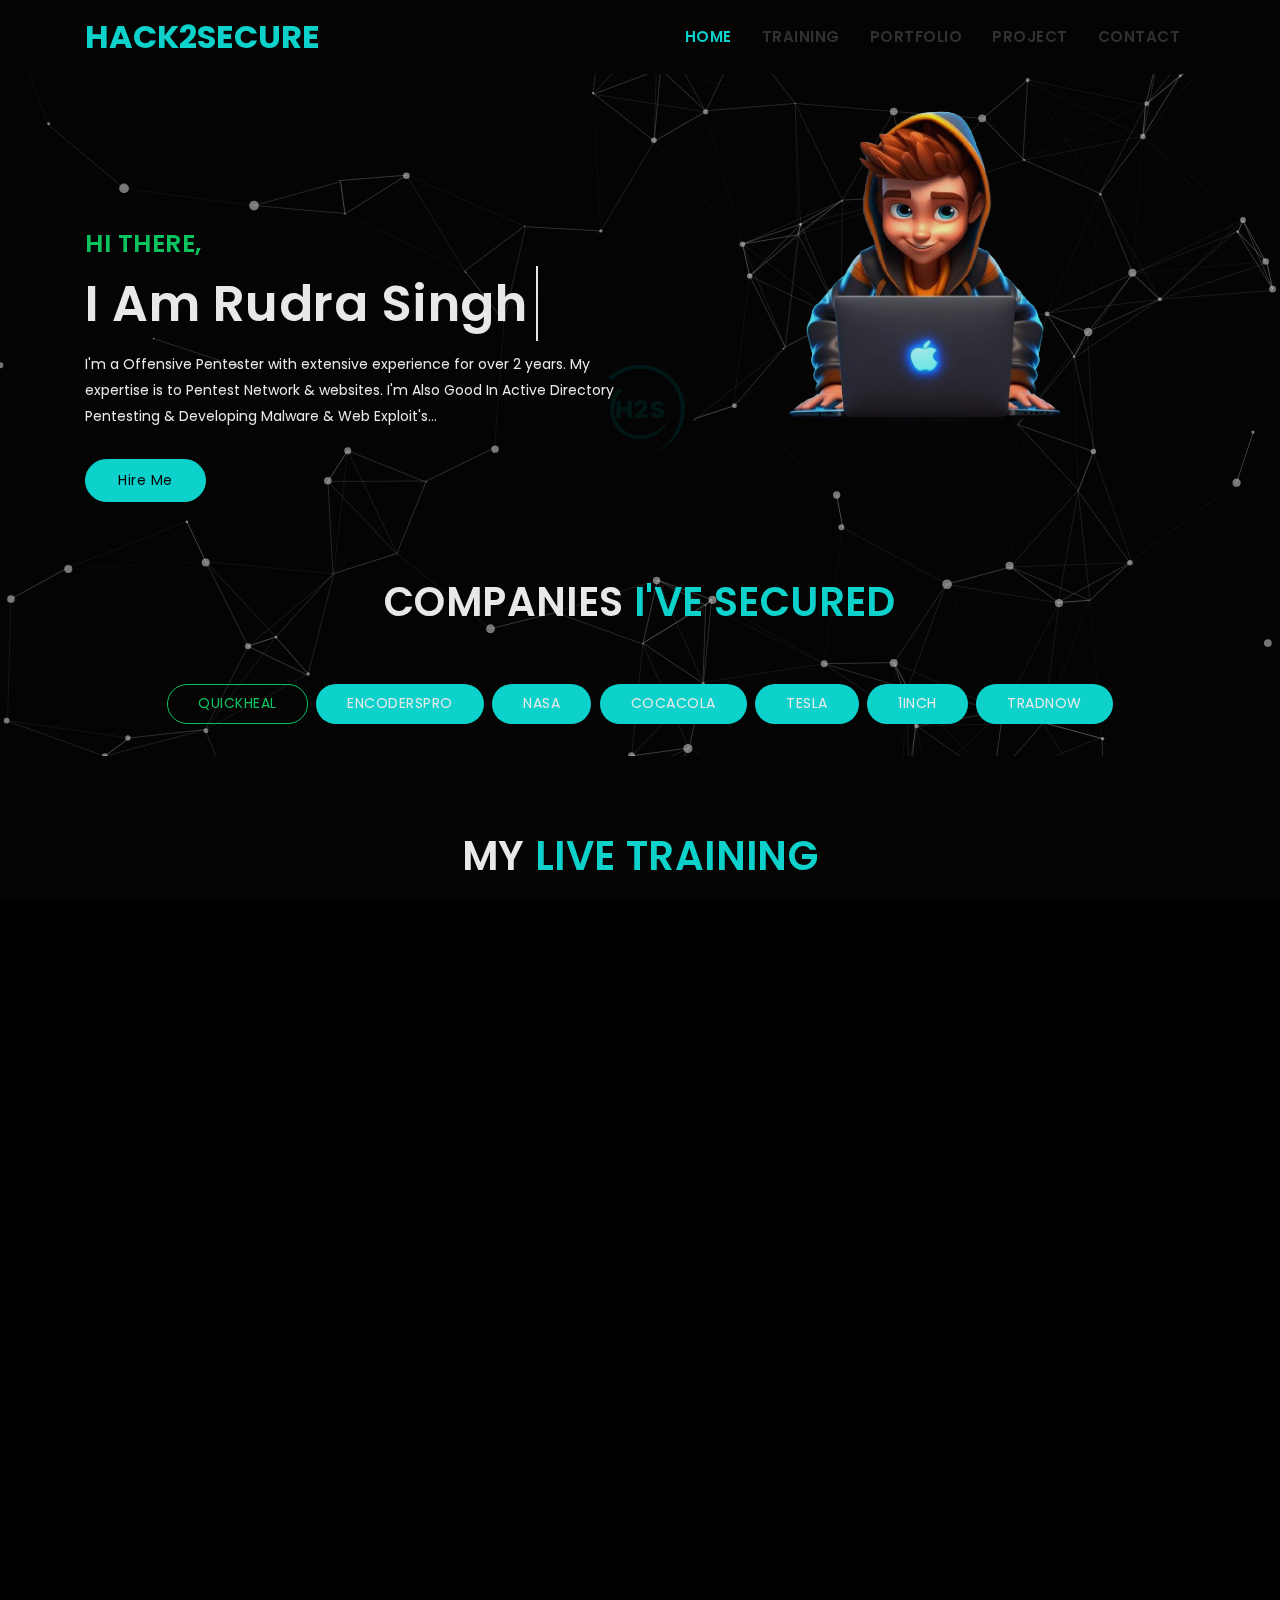
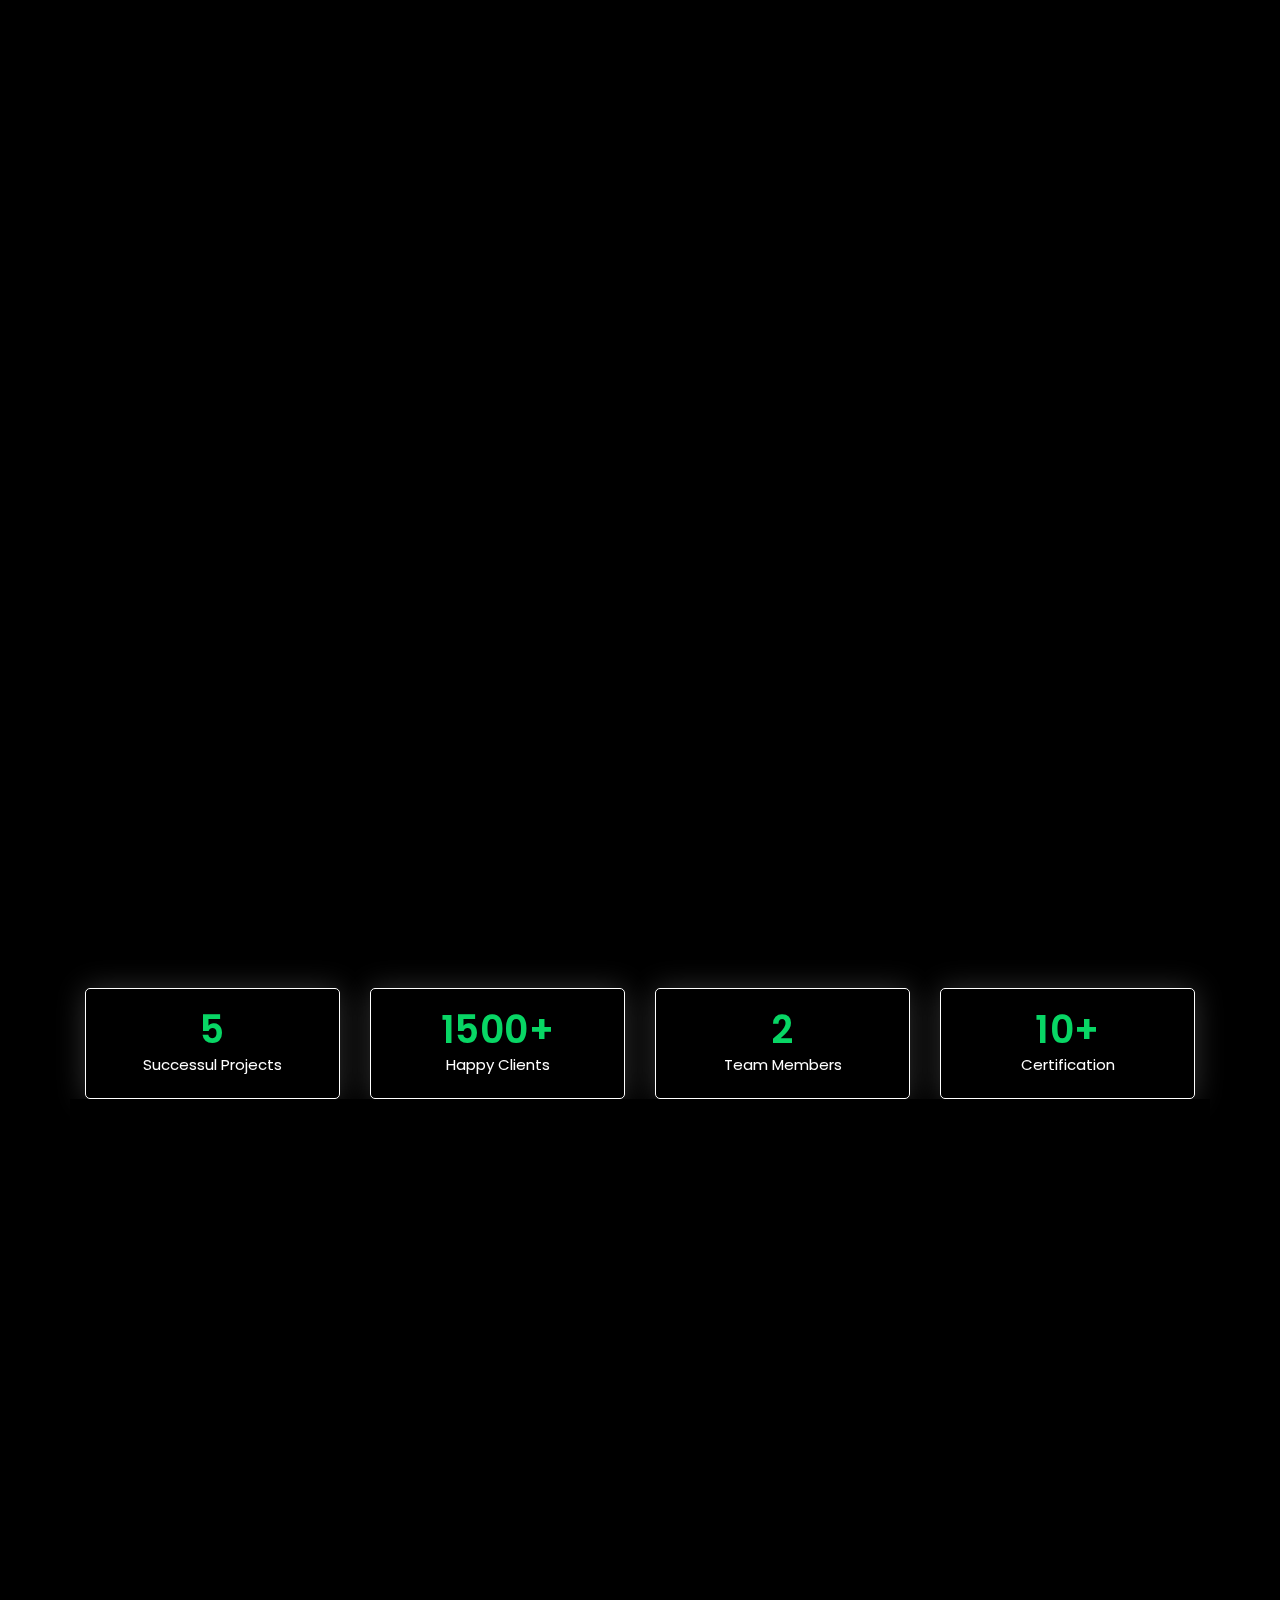
<file: index.html>
<!DOCTYPE html>
<html lang="en">
	<head>
		<!-- Required meta tags -->
		<meta charset="utf-8">
		<meta name="viewport" content="width=device-width, initial-scale=1, shrink-to-fit=no">

		<title>Hack 2 Secure</title>
		<link href="https://fonts.googleapis.com/css?family=Poppins:300i,400,400i,500,600,700,800" rel="stylesheet">
		<!-- Bootstrap CSS -->
		<link rel="stylesheet" type="text/css" href="assets/css/bootstrap.min.css" >	
		
		<!--Favicon for this site -->
		<link rel="icon" href="assets/img/favicon.jpg"/>		
		
		<!-- Fonts -->
		<link rel="stylesheet" type="text/css" href="assets/fonts/font-awesome.min.css">
		
		<!-- Icon -->
		<link rel="stylesheet" type="text/css" href="assets/fonts/simple-line-icons.css">
		
		<!-- Slicknav -->
		<link rel="stylesheet" type="text/css" href="assets/css/slicknav.css">
		
		<!-- Owl-carousel -->
		<link rel="stylesheet" type="text/css" href="assets/css/owl.carousel.min.css">
		<link rel="stylesheet" type="text/css" href="assets/css/owl.theme.default.min.css">
		
		<!-- Nivo Lightbox -->
		<link rel="stylesheet" type="text/css" href="assets/css/nivo-lightbox.css" >
		
		<!-- Text-animated -->
		<link rel="stylesheet" type="text/css" href="assets/css/animated-headline.css" >
		
		<!-- Normalize -->
		<link rel="stylesheet" type="text/css" href="assets/css/normalize.css">
		
		<!-- Animate -->
		<link rel="stylesheet" type="text/css" href="assets/css/animate.css">
		
		<!-- Main Style -->
		<link rel="stylesheet" type="text/css" href="assets/css/main.css">
		
		<!-- Responsive Style -->
		<link rel="stylesheet" type="text/css" href="assets/css/responsive.css">					
		<!-- HTML5 shim and Respond.js IE8 support of HTML5 elements and media queries -->
		<!-- WARNING: Respond.js doesn't work if you view the page via file:// -->
		<!--[if lt IE 9]>
		  <script src="https://oss.maxcdn.com/html5shiv/3.7.2/html5shiv.min.js"></script>
		  <script src="https://oss.maxcdn.com/respond/1.4.2/respond.min.js"></script>
		<![endif]-->
	</head>
  <style>
	.navbar-brand {
    font-size: 48px;
    font-weight: bold;
    color: cyan;
    animation: glow-animation 1s infinite alternate;
}

@keyframes glow-animation {
    0% {
        text-shadow: 0 0 5px #7f0adf, 0 0 5px #00ff91, 0 0 15px #333333, 0 0 20px #272525;
    }

    50% {
        text-shadow: 0 0 10px #7f0adf, 0 0 10px #00ff91, 0 0 30px #333333, 0 0 40px #272525;
    }

    100% {
        text-shadow: 0 0 5px #7f0adf, 0 0 5px #00ff91, 0 0 15px #333333, 0 0 20px #272525;
    }
}
  </style>
	<body data-spy="scroll" data-offset="80">

		<!-- START PRELOADER -->
			<div class="preloader">
				<div class="loader">
					<div class="loader-outter"></div>
					<div class="loader-inner"></div>

					<span> H2S </span>
				</div>
			</div>
		<!-- END PRELOADER -->		
		
		<!-- START NAVBAR -->
			<nav class="navbar navbar-toggleable-sm fixed-top navbar-light bg-faded site-navigation dark_bg_menu">
				<div class="container">
					<a class="navbar-brand" href="index2.html"><p>Hack2Secure</p></a>          
				    <button class="navbar-toggler" type="button" data-toggle="collapse" data-target="#navbarCollapse" aria-controls="navbarCollapse" aria-expanded="false" aria-label="Toggle navigation">
						<span class="navbar-toggler-icon"></span>
				    </button>
				    <div class="collapse navbar-collapse justify-content-end" id="navbarCollapse">
						<ul class="navbar-nav">
						  <li class="nav-item"><a class="nav-link" href="#home">Home</a></li>
						 <!-- <li class="nav-item"><a class="nav-link" href="#about">About</a></li>-->
						  <li class="nav-item"><a class="nav-link" href="#services">Training</a></li>				
						  <li class="nav-item"><a class="nav-link" href="#portfolio">Portfolio</a></li>				  			
						  <li class="nav-item"><a class="nav-link" href="#blog">Project</a></li>			
						  <li class="nav-item"><a class="nav-link" href="#contact">Contact</a></li>
						</ul>
				    </div>
				</div>
			</nav>      
		<!-- END NAVBAR -->
		
		<!-- Hero Area Start -->
			<section id="home" class="dark_bg">
				<div id="particles-js"></div>
				<div class="container">
					<div class="row">
						<div class="col-lg-6 col-md-6">
							<div class="banner_content">
								<h3>Hi There,</h3>
								<h1 class="cd-headline clip">
									<span class="fw_600">I Am</span>
									<span class="cd-words-wrapper">
										<b class="is-visible fw_600">Rudra Singh</b>
										<b class="fw_600">Red Teamer</b>
										<b class="fw_600">Content Creator</b>
										<b class="fw_600">Trainer</b>
										<b class="fw_600">Bug Hunter</b>
									</span>
								</h1>
								<p>I'm a Offensive Pentester with extensive experience for over 2 years. My expertise is to Pentest Network & websites. I'm Also Good In Active Directory Pentesting & Developing Malware & Web Exploit's...</p>
								<a href="#" class="btn btn-secondary banner_btn">Hire Me</a>								
							</div>
						</div>
						<div class="col-lg-6 col-md-6">
							<div class="banner-images">
								<img src="assets/img/sky.png" alt="" />
							</div>
						</div>
					</div>
				</div>
				
			</section>
		<!-- Hero Area End -->
		
	
		<!-- Portfolio Section -->
			<section id="portfolio" class="dark_bg section-padding">
				<!-- Container Starts -->
				<div class="container">        
					<h2 class="section-title wow flipInX" data-wow-delay="0.4s">Companies <span>I've Secured</span></h2>
					<div class="row">          
						<div class="col-md-12">
							<!-- Portfolio Controller/Buttons -->
							<div class="controls text-center">
							  <a class="filter active btn btn-common" data-filter="all">
								QuickHeal 
							  </a>
							  <a class="filter btn btn-common" data-filter=".design">
								EncodersPro 
							  </a>
							  <a class="filter btn btn-common" data-filter=".development">
								Nasa
							  </a>
							  <a class="filter btn btn-common" data-filter=".print">
								CocaCola 
							  </a>
							  <a class="filter btn btn-common" data-filter=".print">
								Tesla 
							  </a>
							  <a class="filter btn btn-common" data-filter=".print">
								1inch 
							  </a>
							  <a class="filter btn btn-common" data-filter=".print">
								Tradnow 
							  </a>
							</div>
							<!-- Portfolio Controller/Buttons Ends-->
						</div>

						
		
		<!-- Services Section Start -->
		<section id="services" class="dark_bg services section-padding">
			<h2 class="section-title wow flipInX" data-wow-delay="0.4s">My <span>Live Training</span></h2>
			<div class="container">
				<div class="row">
					<!-- Services item -->
					<div class="col-lg-4 col-md-6 col-xs-12">
						<div class="services-item wow fadeInDown" data-wow-delay="0.3s">
							<div class="icon">
								<img src="assets/img/service/icon-responsive.svg" alt=""/>
							</div>
							<div class="services-content">
								<h3><a href="#">Malware Development</a></h3>
								
							</div>
						</div>
					</div>
				  <!-- Services item -->
					<div class="col-lg-4 col-md-6 col-xs-12">
						<div class="services-item wow fadeInDown" data-wow-delay="0.6s">
							<div class="icon">
								<img src="assets/img/service/icon-email.svg" alt=""/>
							</div>
							<div class="services-content">
								<h3><a href="#">Offensive OSINT</a></h3>
								
							</div>
						</div>
					</div>
					<!-- Services item -->
					<div class="col-lg-4 col-md-6 col-xs-12">
						<div class="services-item wow fadeInDown" data-wow-delay="0.9s">
							<div class="icon">
								<img src="assets/img/service/icon-lock.svg" alt=""/>
							</div>
							<div class="services-content">
								<h3><a href="#">Network Pentesting</a></h3>
								
							</div>
						</div>
					</div>
					<!-- Services item -->
					<div class="col-lg-4 col-md-6 col-xs-12">
						<div class="services-item wow fadeInLeft" data-wow-delay="0.9s">
							<div class="icon">
								<img src="assets/img/service/icon-easy.svg" alt=""/>
							</div>
							<div class="services-content">
								<h3><a href="#">Progamming Language for Pentester</a></h3>
							
							</div>
						</div>
					</div>
					<!-- Services item -->
					<div class="col-lg-4 col-md-6 col-xs-12">
						<div class="services-item wow fadeInUp" data-wow-delay="0.9s">
							<div class="icon">
								<img src="assets/img/service/service-icon-bg.svg" alt=""/>
							</div>
							<div class="services-content">
								<h3><a href="#">Red Team Active Directory</a></h3>
								
							</div>
						</div>
					</div>
					<!-- Services item -->
					<div class="col-lg-4 col-md-6 col-xs-12">
						<div class="services-item wow fadeInRight" data-wow-delay="0.9s">
							<div class="icon">
								<img src="assets/img/service/icon-responsive.svg" alt=""/>
							</div>
							<div class="services-content">
								<h3><a href="#">API Pentration Testing</a></h3>
								
							</div>
						</div>
					</div>
					<div class="col-lg-4 col-md-6 col-xs-12">
						<div class="services-item wow fadeInRight" data-wow-delay="0.9s">
							<div class="icon">
								<img src="assets/img/service/icon-responsive.svg" alt=""/>
							</div>
							<div class="services-content">
								<h3><a href="#">Web Application Pentration Testing</a></h3>
								
							</div>
						</div>
					</div>
					<div class="col-lg-4 col-md-6 col-xs-12">
						<div class="services-item wow fadeInRight" data-wow-delay="0.9s">
							<div class="icon">
								<img src="assets/img/service/icon-responsive.svg" alt=""/>
							</div>
							<div class="services-content">
								<h3><a href="#">Android Penetration Testing</a></h3>
								
							</div>
						</div>
					</div>
					<div class="col-lg-4 col-md-6 col-xs-12">
						<div class="services-item wow fadeInRight" data-wow-delay="0.9s">
							<div class="icon">
								<img src="assets/img/service/icon-responsive.svg" alt=""/>
							</div>
							<div class="services-content">
								<h3><a href="#">Offensive Pentesting OSCP[Ongoing]</a></h3>
								
							</div>
						</div>
					</div>
				</div>
			</div>
		</section>
	<!-- Services Section End -->
		
	
		
		
		<!-- START BLOG -->
			<div id="blog" class="dark_bg blog-area section-padding">
				<h2 class="section-title wow flipInX" data-wow-delay="0.4s">My <span>Project's</span></h2>
				<div class="container">							
					<div class="row">
						<div class="col-lg-4 col-md-4 col-xs-12">
							<div class="single_blog wow fadeInLeft">
								<div class="blog-thumb">
									<div class="blog-image">
									   <!--<a href="#"><img src="assets/img/b4.png" class="img-responsive" alt=""/></a>
									</div>
									<div class="blog-info">
										<a href="#"><h4>
											"Web Design Evolution Insights"</h4></a>
										<small><i class="fa fa-clock-o"></i>July 31, 2024</small>
										<span>| Design</span>											
										<p>Discover the latest advancements shaping the digital landscape, ensuring your online presence stays ahead of the curve.</p>
										<a href="#" class="btn blog_btn btn-secondary">Read More</a>
									</div>
								</div>
							</div>
						</div>
						<div class="col-lg-4 col-md-4 col-xs-12">
							<div class="single_blog wow fadeInUp">
								<div class="blog-thumb">
									<div class="blog-image">
									   <a href="#"><img src="assets/img/b3.png" class="img-responsive" alt=""/></a>
									</div>
									<div class="blog-info">
										<a href="#"><h4>"Responsive Design Innovations"</h4></a>
										<small><i class="fa fa-clock-o"></i>July 31, 2024</small>
										<span>| Design</span>											
										<p> Explore cutting-edge techniques and technologies ensuring seamless user experiences across all devices.</p>
										<a href="#" class="btn blog_btn btn-secondary">Read More</a>
									</div>
								</div>
							</div>
						</div>
						<div class="col-lg-4 col-md-4 col-xs-12">
							<div class="single_blog wow fadeInRight">
								<div class="blog-thumb">
									<div class="blog-image">
									   <a href="#"><img src="assets/img/b5.png" class="img-responsive" alt=""/></a>
									</div>
									<div class="blog-info">
										<a href="#"><h4>"User-Centric Web Solutions"</h4></a>
										<small><i class="fa fa-clock-o"></i>July 31, 2024</small>
										<span>| Design</span>											
										<p> Crafting websites focused on meeting user needs, enhancing engagement and satisfaction.</p>
										<a href="#" class="btn blog_btn btn-secondary">Read More</a>-->
									</div>
								</div>
							</div>
						</div>
					</div>
				</div><!--- END CONTAINER -->	

				<div class="container">							
					<div class="row">
						<div class="col-lg-4 col-md-4 col-xs-12">
							<div class="single_blog wow fadeInLeft">
								<div class="blog-thumb">
									<div class="blog-image">
									   <a href="#"><img src="assets/img/b8.jpg" class="img-responsive" alt=""/></a>
									</div>
									<div class="blog-info">
										<a href="#"><h4>"Memory Loader"</h4></a>
										<small><i class="fa fa-clock-o"></i>July 31, 2024</small>
										<span>| Malware</span>											
										<p> My Own Custom C/C++ ShellCode Memory Loader for red Teamer's and Pentester to Bypass Windows Defender/Antivirus</p>
										<a href="#" class="btn blog_btn btn-secondary">Buy Now</a>
									</div>
								</div>
							</div>
						</div>
						<div class="col-lg-4 col-md-4 col-xs-12">
							<div class="single_blog wow fadeInUp">
								<div class="blog-thumb">
									<!--<div class="blog-image">
									   <a href="#"><img src="assets/img/b7.png" class="img-responsive" alt=""/></a>
									</div>
									<div class="blog-info">
										<a href="#"><h4>"Creative UI/UX Approaches"</h4></a>
										<small><i class="fa fa-clock-o"></i>July 31, 2024</small>
										<span>| Design</span>											
										<p>Implement innovative user interface and experience strategies to elevate digital interactions and conversions.</p>
										<a href="#" class="btn blog_btn btn-secondary">Read More</a>
									</div>-->
								</div>
							</div>
						</div>
						<div class="col-lg-4 col-md-4 col-xs-12">
							<div class="single_blog wow fadeInRight">
								<div class="blog-thumb">
									<div class="blog-image">
									   <a href="#"><img src="assets/img/b2.png" width="400px" class="img-responsive" alt=""/></a>
									</div>
									<div class="blog-info">
										<a href="#"><h4>"OSINT Framework"</h4></a>
										<small><i class="fa fa-clock-o"></i>July 31, 2024</small>
										<span>| Tool</span>											
										<p>An Open Source Intelligence Framework for Gathering Information about specific Target like Vehicle Number / Social Media / Number / Mail / Driving Licence</p>
										<a href="#" class="btn blog_btn btn-secondary">Buy Now</a>
									</div>
								</div>
							</div>
						</div>
					</div>
				</div><!--- END CONTAINER -->	
			</div>
		<!-- END BLOG -->

           	<!-- Funfacts Section Start -->
			<section class="dark_bg funfacts-area pb_80 ">
				<div class="container">
					<div class="row">
						<div class="col-lg-3 col-md-3">
							<div class="funfact">
								<i class="icofont-printer"></i>
								<h3><span class="counterUp">5</span></h3>
								<p>Successul Projects</p>
							</div>
						</div>

						<div class="col-lg-3 col-md-3">
							<div class="funfact">
								<i class="icofont-users"></i>
								<h3><span class="counterUp">1500</span>+</h3>
								<p>Happy Clients</p>
							</div>
						</div>

						<div class="col-lg-3 col-md-3">
							<div class="funfact">
								<i class="icofont-users-alt-5"></i>
								<h3><span class="counterUp">2</span></h3>
								<p>Team Members</p>
							</div>
						</div>

						<div class="col-lg-3 col-md-3">
							<div class="funfact">
								<i class="icofont-award"></i>
								<h3><span class="counterUp">10</span>+</h3>
								<p>Certification</p>
							</div>
						</div>
					</div>
				</div>
			</section>
        <!-- Funfacts Section End -->

		<!-- Contact Section Start -->
			<section id="contact" class="dark_bg section-padding">      
				<div class="contact-form">
					<div class="container">
						<h2 class="section-title wow flipInX" data-wow-delay="0.4s">Contact <span>Us</span></h2>  
						<style>
							.center-div {
							  margin: 0 auto; /* This will center the div horizontally */
							  max-width: 100%; /* Ensures the div doesn't exceed the width of its container */
							  /* Add any additional styling you need */
							}
						  </style>
						<div class="row contact-form-area">   												
							<div class="col-md-12 col-lg-8 col-sm-8 center-div">
								<div class="contact_form wow fadeInLeft">
									<form action="https://api.web3forms.com/submit" method="POST">
										<input type="hidden" name="access_key" value="4f1260ff-6938-407d-9d65-1d9b8a769e28">
										<div class="contact_input_area">
											<div id="success_fail_info"></div>
											<div class="row">
												<!-- Form Group -->
												<div class="col-12">
													<div class="form-group">
														<input type="text" name="name" class="form-control" placeholder="Name" required="required">
													</div>
												</div>
												<!-- Form Group -->
												<div class="col-12 col-lg-6">
													<div class="form-group">
														<input type="email" name="email" class="form-control" placeholder="Email" required="required">
													</div>
												</div>
												<!-- Form Group -->
												<div class="col-12 col-lg-6">
													<div class="form-group">
														<input type="text" name="subject" class="form-control" placeholder="Subject" required="required">
													</div>
												</div>
												<!-- Form Group -->
												<div class="col-12">
													<div class="form-group">
														<textarea rows="6" name="message" class="form-control" placeholder="Your Message" required="required"></textarea>
													</div>
												</div>
												<!-- Button -->
												<div class="col-12 text-center">
													<button type="submit" value="Send message" name="submit" id="submitButton" class="btn btn-secondary ct_btn" title="Submit Your Message!">Send Message</button>
												</div>
											</div>
										</div>
									</form>
								</div>
							</div>
							
						</div> 
					</div>
				</div>   
			</section>
		<!-- Contact Section End -->

		<!-- Footer Section Start -->
			<footer class="footer-area">
				<div class="container">
					<div class="row">
						<div class="col-lg-12">
							<div class="footer-text text-center wow fadeInDown" data-wow-delay="0.3s">
								<p>Copyright © 2024 Hack2Secure | All Rights Reserved</p>
							</div>
						</div>
					</div>
				</div>
			</footer>
		<!-- Footer Section End -->

		<!-- Go to Top Link -->
		<a href="#" class="back-to-top">
			<i class="fa fa-arrow-up"></i>
		</a>

		<!-- jQuery first, then Popper.js, then Bootstrap JS -->
		<script src="assets/js/jquery-min.js"></script>
		<script src="assets/js/popper.min.js"></script>
		<script src="assets/js/bootstrap.min.js"></script>
		<script src="assets/js/modernizr-2.8.3.min.js"></script>
		<script src="assets/js/particles.min.js"></script>
		<script src="assets/js/app.js"></script>
		<script src="assets/js/jquery.nav.js"></script>
		<script src="assets/js/smooth-scroll.js"></script>
		<script src="assets/js/owl.carousel.min.js"></script>
		<script src="assets/js/jquery.mixitup.js"></script>
		<script src="assets/js/animated-headline.js"></script>
		<script src="assets/js/jquery.counterup.min.js"></script>
		<script src="assets/js/waypoints.min.js"></script>
		<script src="assets/js/wow.js"></script>
		<script src="assets/js/jquery.easing.min.js"></script>  
		<script src="assets/js/nivo-lightbox.js"></script>
		<script src="assets/js/form-contact.js"></script>
		<script src="assets/js/main.js"></script>
		
	</body>
</html>
</file>
<file: assets/fonts/simple-line-icons.css>
@font-face {
	font-family: 'Simple-Line-Icons';
	src:url('../fonts/line-icons/Simple-Line-Icons.eot');
	src:url('../fonts/line-icons/Simple-Line-Icons.eot?#iefix') format('embedded-opentype'),
		url('../fonts/line-icons/Simple-Line-Icons.woff') format('woff'),
		url('../fonts/line-icons/Simple-Line-Icons.ttf') format('truetype'),
		url('../fonts/line-icons/Simple-Line-Icons.svg#Simple-Line-Icons') format('svg');
		font-weight: normal;
		font-style: normal;
}
/*
 Use the following CSS code if you want to have a class per icon.
 Instead of a list of all class selectors, you can use the generic [class*="icon-"] selector, but it's slower:
*/
.icon-user,
.icon-people,
.icon-user-female,
.icon-user-follow,
.icon-user-following,
.icon-user-unfollow,
.icon-login,
.icon-logout,
.icon-emotsmile,
.icon-phone,
.icon-call-end,
.icon-call-in,
.icon-call-out,
.icon-map,
.icon-location-pin,
.icon-direction,
.icon-directions,
.icon-compass,
.icon-layers,
.icon-menu,
.icon-list,
.icon-options-vertical,
.icon-options,
.icon-arrow-down,
.icon-arrow-left,
.icon-arrow-right,
.icon-arrow-up,
.icon-arrow-up-circle,
.icon-arrow-left-circle,
.icon-arrow-right-circle,
.icon-arrow-down-circle,
.icon-check,
.icon-clock,
.icon-plus,
.icon-minus,
.icon-close,
.icon-event,
.icon-exclamation,
.icon-organization,
.icon-trophy,
.icon-screen-smartphone,
.icon-screen-desktop,
.icon-plane,
.icon-notebook,
.icon-mustache,
.icon-mouse,
.icon-magnet,
.icon-energy,
.icon-disc,
.icon-cursor,
.icon-cursor-move,
.icon-crop,
.icon-chemistry,
.icon-speedometer,
.icon-shield,
.icon-screen-tablet,
.icon-magic-wand,
.icon-hourglass,
.icon-graduation,
.icon-ghost,
.icon-game-controller,
.icon-fire,
.icon-eyeglass,
.icon-envelope-open,
.icon-envelope-letter,
.icon-bell,
.icon-badge,
.icon-anchor,
.icon-wallet,
.icon-vector,
.icon-speech,
.icon-puzzle,
.icon-printer,
.icon-present,
.icon-playlist,
.icon-pin,
.icon-picture,
.icon-handbag,
.icon-globe-alt,
.icon-globe,
.icon-folder-alt,
.icon-folder,
.icon-film,
.icon-feed,
.icon-drop,
.icon-drawer,
.icon-docs,
.icon-doc,
.icon-diamond,
.icon-cup,
.icon-calculator,
.icon-bubbles,
.icon-briefcase,
.icon-book-open,
.icon-basket-loaded,
.icon-basket,
.icon-bag,
.icon-action-undo,
.icon-action-redo,
.icon-wrench,
.icon-umbrella,
.icon-trash,
.icon-tag,
.icon-support,
.icon-frame,
.icon-size-fullscreen,
.icon-size-actual,
.icon-shuffle,
.icon-share-alt,
.icon-share,
.icon-rocket,
.icon-question,
.icon-pie-chart,
.icon-pencil,
.icon-note,
.icon-loop,
.icon-home,
.icon-grid,
.icon-graph,
.icon-microphone,
.icon-music-tone-alt,
.icon-music-tone,
.icon-earphones-alt,
.icon-earphones,
.icon-equalizer,
.icon-like,
.icon-dislike,
.icon-control-start,
.icon-control-rewind,
.icon-control-play,
.icon-control-pause,
.icon-control-forward,
.icon-control-end,
.icon-volume-1,
.icon-volume-2,
.icon-volume-off,
.icon-calendar,
.icon-bulb,
.icon-chart,
.icon-ban,
.icon-bubble,
.icon-camrecorder,
.icon-camera,
.icon-cloud-download,
.icon-cloud-upload,
.icon-envelope,
.icon-eye,
.icon-flag,
.icon-heart,
.icon-info,
.icon-key,
.icon-link,
.icon-lock,
.icon-lock-open,
.icon-magnifier,
.icon-magnifier-add,
.icon-magnifier-remove,
.icon-paper-clip,
.icon-paper-plane,
.icon-power,
.icon-refresh,
.icon-reload,
.icon-settings,
.icon-star,
.icon-symbol-female,
.icon-symbol-male,
.icon-target,
.icon-credit-card,
.icon-paypal,
.icon-social-tumblr,
.icon-social-twitter,
.icon-social-facebook,
.icon-social-instagram,
.icon-social-linkedin,
.icon-social-pinterest,
.icon-social-github,
.icon-social-google,
.icon-social-reddit,
.icon-social-skype,
.icon-social-dribbble,
.icon-social-behance,
.icon-social-foursqare,
.icon-social-soundcloud,
.icon-social-spotify,
.icon-social-stumbleupon,
.icon-social-youtube,
.icon-social-dropbox,
.icon-social-vkontakte,
.icon-social-steam {
  font-family: 'simple-line-icons';
  speak: none;
  font-style: normal;
  font-weight: normal;
  font-variant: normal;
  text-transform: none;
  line-height: 1;
  /* Better Font Rendering =========== */
  -webkit-font-smoothing: antialiased;
  -moz-osx-font-smoothing: grayscale;
}
.icon-user:before {
  content: "\e005";
}
.icon-people:before {
  content: "\e001";
}
.icon-user-female:before {
  content: "\e000";
}
.icon-user-follow:before {
  content: "\e002";
}
.icon-user-following:before {
  content: "\e003";
}
.icon-user-unfollow:before {
  content: "\e004";
}
.icon-login:before {
  content: "\e066";
}
.icon-logout:before {
  content: "\e065";
}
.icon-emotsmile:before {
  content: "\e021";
}
.icon-phone:before {
  content: "\e600";
}
.icon-call-end:before {
  content: "\e048";
}
.icon-call-in:before {
  content: "\e047";
}
.icon-call-out:before {
  content: "\e046";
}
.icon-map:before {
  content: "\e033";
}
.icon-location-pin:before {
  content: "\e096";
}
.icon-direction:before {
  content: "\e042";
}
.icon-directions:before {
  content: "\e041";
}
.icon-compass:before {
  content: "\e045";
}
.icon-layers:before {
  content: "\e034";
}
.icon-menu:before {
  content: "\e601";
}
.icon-list:before {
  content: "\e067";
}
.icon-options-vertical:before {
  content: "\e602";
}
.icon-options:before {
  content: "\e603";
}
.icon-arrow-down:before {
  content: "\e604";
}
.icon-arrow-left:before {
  content: "\e605";
}
.icon-arrow-right:before {
  content: "\e606";
}
.icon-arrow-up:before {
  content: "\e607";
}
.icon-arrow-up-circle:before {
  content: "\e078";
}
.icon-arrow-left-circle:before {
  content: "\e07a";
}
.icon-arrow-right-circle:before {
  content: "\e079";
}
.icon-arrow-down-circle:before {
  content: "\e07b";
}
.icon-check:before {
  content: "\e080";
}
.icon-clock:before {
  content: "\e081";
}
.icon-plus:before {
  content: "\e095";
}
.icon-minus:before {
  content: "\e615";
}
.icon-close:before {
  content: "\e082";
}
.icon-event:before {
  content: "\e619";
}
.icon-exclamation:before {
  content: "\e617";
}
.icon-organization:before {
  content: "\e616";
}
.icon-trophy:before {
  content: "\e006";
}
.icon-screen-smartphone:before {
  content: "\e010";
}
.icon-screen-desktop:before {
  content: "\e011";
}
.icon-plane:before {
  content: "\e012";
}
.icon-notebook:before {
  content: "\e013";
}
.icon-mustache:before {
  content: "\e014";
}
.icon-mouse:before {
  content: "\e015";
}
.icon-magnet:before {
  content: "\e016";
}
.icon-energy:before {
  content: "\e020";
}
.icon-disc:before {
  content: "\e022";
}
.icon-cursor:before {
  content: "\e06e";
}
.icon-cursor-move:before {
  content: "\e023";
}
.icon-crop:before {
  content: "\e024";
}
.icon-chemistry:before {
  content: "\e026";
}
.icon-speedometer:before {
  content: "\e007";
}
.icon-shield:before {
  content: "\e00e";
}
.icon-screen-tablet:before {
  content: "\e00f";
}
.icon-magic-wand:before {
  content: "\e017";
}
.icon-hourglass:before {
  content: "\e018";
}
.icon-graduation:before {
  content: "\e019";
}
.icon-ghost:before {
  content: "\e01a";
}
.icon-game-controller:before {
  content: "\e01b";
}
.icon-fire:before {
  content: "\e01c";
}
.icon-eyeglass:before {
  content: "\e01d";
}
.icon-envelope-open:before {
  content: "\e01e";
}
.icon-envelope-letter:before {
  content: "\e01f";
}
.icon-bell:before {
  content: "\e027";
}
.icon-badge:before {
  content: "\e028";
}
.icon-anchor:before {
  content: "\e029";
}
.icon-wallet:before {
  content: "\e02a";
}
.icon-vector:before {
  content: "\e02b";
}
.icon-speech:before {
  content: "\e02c";
}
.icon-puzzle:before {
  content: "\e02d";
}
.icon-printer:before {
  content: "\e02e";
}
.icon-present:before {
  content: "\e02f";
}
.icon-playlist:before {
  content: "\e030";
}
.icon-pin:before {
  content: "\e031";
}
.icon-picture:before {
  content: "\e032";
}
.icon-handbag:before {
  content: "\e035";
}
.icon-globe-alt:before {
  content: "\e036";
}
.icon-globe:before {
  content: "\e037";
}
.icon-folder-alt:before {
  content: "\e039";
}
.icon-folder:before {
  content: "\e089";
}
.icon-film:before {
  content: "\e03a";
}
.icon-feed:before {
  content: "\e03b";
}
.icon-drop:before {
  content: "\e03e";
}
.icon-drawer:before {
  content: "\e03f";
}
.icon-docs:before {
  content: "\e040";
}
.icon-doc:before {
  content: "\e085";
}
.icon-diamond:before {
  content: "\e043";
}
.icon-cup:before {
  content: "\e044";
}
.icon-calculator:before {
  content: "\e049";
}
.icon-bubbles:before {
  content: "\e04a";
}
.icon-briefcase:before {
  content: "\e04b";
}
.icon-book-open:before {
  content: "\e04c";
}
.icon-basket-loaded:before {
  content: "\e04d";
}
.icon-basket:before {
  content: "\e04e";
}
.icon-bag:before {
  content: "\e04f";
}
.icon-action-undo:before {
  content: "\e050";
}
.icon-action-redo:before {
  content: "\e051";
}
.icon-wrench:before {
  content: "\e052";
}
.icon-umbrella:before {
  content: "\e053";
}
.icon-trash:before {
  content: "\e054";
}
.icon-tag:before {
  content: "\e055";
}
.icon-support:before {
  content: "\e056";
}
.icon-frame:before {
  content: "\e038";
}
.icon-size-fullscreen:before {
  content: "\e057";
}
.icon-size-actual:before {
  content: "\e058";
}
.icon-shuffle:before {
  content: "\e059";
}
.icon-share-alt:before {
  content: "\e05a";
}
.icon-share:before {
  content: "\e05b";
}
.icon-rocket:before {
  content: "\e05c";
}
.icon-question:before {
  content: "\e05d";
}
.icon-pie-chart:before {
  content: "\e05e";
}
.icon-pencil:before {
  content: "\e05f";
}
.icon-note:before {
  content: "\e060";
}
.icon-loop:before {
  content: "\e064";
}
.icon-home:before {
  content: "\e069";
}
.icon-grid:before {
  content: "\e06a";
}
.icon-graph:before {
  content: "\e06b";
}
.icon-microphone:before {
  content: "\e063";
}
.icon-music-tone-alt:before {
  content: "\e061";
}
.icon-music-tone:before {
  content: "\e062";
}
.icon-earphones-alt:before {
  content: "\e03c";
}
.icon-earphones:before {
  content: "\e03d";
}
.icon-equalizer:before {
  content: "\e06c";
}
.icon-like:before {
  content: "\e068";
}
.icon-dislike:before {
  content: "\e06d";
}
.icon-control-start:before {
  content: "\e06f";
}
.icon-control-rewind:before {
  content: "\e070";
}
.icon-control-play:before {
  content: "\e071";
}
.icon-control-pause:before {
  content: "\e072";
}
.icon-control-forward:before {
  content: "\e073";
}
.icon-control-end:before {
  content: "\e074";
}
.icon-volume-1:before {
  content: "\e09f";
}
.icon-volume-2:before {
  content: "\e0a0";
}
.icon-volume-off:before {
  content: "\e0a1";
}
.icon-calendar:before {
  content: "\e075";
}
.icon-bulb:before {
  content: "\e076";
}
.icon-chart:before {
  content: "\e077";
}
.icon-ban:before {
  content: "\e07c";
}
.icon-bubble:before {
  content: "\e07d";
}
.icon-camrecorder:before {
  content: "\e07e";
}
.icon-camera:before {
  content: "\e07f";
}
.icon-cloud-download:before {
  content: "\e083";
}
.icon-cloud-upload:before {
  content: "\e084";
}
.icon-envelope:before {
  content: "\e086";
}
.icon-eye:before {
  content: "\e087";
}
.icon-flag:before {
  content: "\e088";
}
.icon-heart:before {
  content: "\e08a";
}
.icon-info:before {
  content: "\e08b";
}
.icon-key:before {
  content: "\e08c";
}
.icon-link:before {
  content: "\e08d";
}
.icon-lock:before {
  content: "\e08e";
}
.icon-lock-open:before {
  content: "\e08f";
}
.icon-magnifier:before {
  content: "\e090";
}
.icon-magnifier-add:before {
  content: "\e091";
}
.icon-magnifier-remove:before {
  content: "\e092";
}
.icon-paper-clip:before {
  content: "\e093";
}
.icon-paper-plane:before {
  content: "\e094";
}
.icon-power:before {
  content: "\e097";
}
.icon-refresh:before {
  content: "\e098";
}
.icon-reload:before {
  content: "\e099";
}
.icon-settings:before {
  content: "\e09a";
}
.icon-star:before {
  content: "\e09b";
}
.icon-symbol-female:before {
  content: "\e09c";
}
.icon-symbol-male:before {
  content: "\e09d";
}
.icon-target:before {
  content: "\e09e";
}
.icon-credit-card:before {
  content: "\e025";
}
.icon-paypal:before {
  content: "\e608";
}
.icon-social-tumblr:before {
  content: "\e00a";
}
.icon-social-twitter:before {
  content: "\e009";
}
.icon-social-facebook:before {
  content: "\e00b";
}
.icon-social-instagram:before {
  content: "\e609";
}
.icon-social-linkedin:before {
  content: "\e60a";
}
.icon-social-pinterest:before {
  content: "\e60b";
}
.icon-social-github:before {
  content: "\e60c";
}
.icon-social-google:before {
  content: "\e60d";
}
.icon-social-reddit:before {
  content: "\e60e";
}
.icon-social-skype:before {
  content: "\e60f";
}
.icon-social-dribbble:before {
  content: "\e00d";
}
.icon-social-behance:before {
  content: "\e610";
}
.icon-social-foursqare:before {
  content: "\e611";
}
.icon-social-soundcloud:before {
  content: "\e612";
}
.icon-social-spotify:before {
  content: "\e613";
}
.icon-social-stumbleupon:before {
  content: "\e614";
}
.icon-social-youtube:before {
  content: "\e008";
}
.icon-social-dropbox:before {
  content: "\e00c";
}
.icon-social-vkontakte:before {
  content: "\e618";
}
.icon-social-steam:before {
  content: "\e620";
}
</file>
<file: assets/css/main.css>
html{
	overflow-x: hidden;
}
body{
	font-family: 'Poppins', sans-serif;
    font-size: 15px;
    line-height: 26px;
    font-weight: 400;
    letter-spacing: 0.5px;
    color: #f10a0a;
    overflow-x: hidden;
}
h1,
h2,
h3,
h4,
h5,
h6{
	color: #333333;
	font-weight: 600;
}
.fw_300{
	font-weight: 300;
}
.fw_600{
	font-weight: 600;
}
a{
	-webkit-transition: all 0.2s linear;
	-moz-transition: all 0.2s linear;
	-o-transition: all 0.2s linear;
	transition: all 0.2s linear;
}
a:hover{
	text-decoration: none;
}
a a:focus{
	outline: none;
}
img{
    max-width: 100%;
	height: auto;
}
p{
	font-weight: 400;
	font-family: 'Poppins', sans-serif;
    margin: 0;
    font-size: 15px;
    color: #333333;
    letter-spacing: 0;
}
ul, ol{
	list-style: outside none none;
	margin: 0;
	padding: 0;
}
ul li, ol li{
	list-style: none;
}
.gray_bg{
	background: #fcfcfc;
}
.dark_bg{
	background: #000;
}
/*START PRELOADER DESIGN*/
.preloader {
  position: fixed;
  left: 0;
  width: 0;
  height: 100%;
  width: 100%;
  text-align: center;
  z-index: 9999999;
  background-color: transparent;
  -webkit-transition: .9s;
  transition: .9s;
}

.preloader .loader {
  -webkit-transition: 0.5s;
  transition: 0.5s;
  position: absolute;
  width: 90px;
  height: 90px;
  border-radius: 50%;
  display: inline-block;
  left: 0;
  right: 0;
  margin: 0 auto;
  top: 45%;
  -webkit-transform: translateY(-45%);
          transform: translateY(-45%);
}

.preloader .loader .loader-outter {
  position: absolute;
  border: 4px solid #08d6d6;
  border-left-color: transparent;
  border-bottom: 0;
  width: 100%;
  height: 100%;
  border-radius: 50%;
  -webkit-animation: loader-outter 1s cubic-bezier(0.42, 0.61, 0.58, 0.41) infinite;
          animation: loader-outter 1s cubic-bezier(0.42, 0.61, 0.58, 0.41) infinite;
}

.preloader .loader .loader-inner {
  position: absolute;
  border: 4px solid #08d6cc;
  border-radius: 50%;
  width: 60px;
  height: 60px;
  left: calc(50% - 30px);
  top: calc(50% - 30px);
  border-right: 0;
  border-top-color: transparent;
  -webkit-animation: loader-inner 1s cubic-bezier(0.42, 0.61, 0.58, 0.41) infinite;
          animation: loader-inner 1s cubic-bezier(0.42, 0.61, 0.58, 0.41) infinite;
}

.preloader .loader span {
  display: inline-block;
  position: absolute;
  left: 0;
  right: 0;
  margin: 0 auto;
  top: 50%;
  -webkit-transform: translateY(-50%);
          transform: translateY(-50%);
  color: #08d6cf;
  font-size: 25px;
  font-weight: 700;
}

.preloader::before, .preloader::after {
  content: '';
  position: absolute;
  left: 0;
  top: 0;
  width: 60%;
  height: 100%;
  z-index: -1;
  background: #272626;
  -webkit-transition: .9s;
  transition: .9s;
}

.preloader::after {
  left: auto;
  right: 0;
}

.preloader.preloader-deactivate {
  visibility: hidden;
}

.preloader.preloader-deactivate::after, .preloader.preloader-deactivate::before {
  width: 0;
}

.preloader.preloader-deactivate .loader {
  opacity: 0;
  visibility: hidden;
}

@-webkit-keyframes loader-outter {
  0% {
    -webkit-transform: rotate(0deg);
            transform: rotate(0deg);
  }
  100% {
    -webkit-transform: rotate(360deg);
            transform: rotate(360deg);
  }
}

@keyframes loader-outter {
  0% {
    -webkit-transform: rotate(0deg);
            transform: rotate(0deg);
  }
  100% {
    -webkit-transform: rotate(360deg);
            transform: rotate(360deg);
  }
}

@-webkit-keyframes loader-inner {
  0% {
    -webkit-transform: rotate(0deg);
            transform: rotate(0deg);
  }
  100% {
    -webkit-transform: rotate(-360deg);
            transform: rotate(-360deg);
  }
}

@keyframes loader-inner {
  0% {
    -webkit-transform: rotate(0deg);
            transform: rotate(0deg);
  }
  100% {
    -webkit-transform: rotate(-360deg);
            transform: rotate(-360deg);
  }
}
/* END PRELOADER DESIGN*/

.hero-heading{
	font-size: 48px;
	font-weight: 700;
	color: #fff;
	text-transform: capitalize;
	line-height: 70px;
	letter-spacing: 0.1rem;
}
.hero-sub-heading{
	font-size: 20px;
	font-weight: 400;
	color: #e6e6e6;
	line-height: 45px;
	letter-spacing: 0.1rem;
}
.section-titile-bg{
	display: inline;
	font-size: 115px;
	font-weight: 700;
	height: 100%;
	left: -173px;
	opacity: 0.1;
	position: absolute;
	top: -14px;
	width: 100%;
	text-align: center;
}
.section-title-header p{
	text-align: center;
	font-weight: 400;
	line-height: 26px;
	padding-bottom: 36px;
}
.section-title{
    color: #222;
	text-transform: uppercase;
    font-size: 40px;
    text-align: center;
    letter-spacing: 0.4px;
    line-height: 1;
    margin-bottom: 60px;
    font-weight: 600;
}
.dark_bg .section-title{
	color: #fff;
}
.section-title span{
	color: #0ae7df;
}
.btn{
    font-size: 14px;
    padding: 10px 22px;
    border-radius: 0px;
    cursor: pointer;
    font-weight: 400;
    color: black;
    border-radius: 30px;
    text-transform: capitalize;
    -webkit-transition: all 0.2s linear;
    -moz-transition: all 0.2s linear;
    -o-transition: all 0.2s linear;
    transition: all 0.2s linear;
    display: inline-block;
}
.btn:focus,
.btn:active{
	box-shadow: none;
	outline: none;
	color: #fff;
}
.btn-common{
	font-size: 14px;
    padding: 10px 30px;
    border-radius: 0px;
    cursor: pointer;
    font-weight: 400;
    color: #fff;
    border-radius: 30px;
    text-transform: uppercase;
    -webkit-transition: all 0.2s linear;
    -moz-transition: all 0.2s linear;
    -o-transition: all 0.2s linear;
    transition: all 0.2s linear;
    display: inline-block;
	background-color: #0ae7df;
	position: relative;
	z-index: 1;
}
button:focus{
	outline: none !important;
}
.btn.btn-secondary{
    background: #08d665;
    border-color: #08d665;
    color: black;
}
.btn.btn-secondary:hover{
    box-shadow: 1px 5px 12px rgba(0,0,0, 0.15);
}
.btn-secondary.banner_btn{
    background: #0ae7df;
    border-color: #0ae7df;
	color: black;
    text-transform: capitalize;
    margin-top: 30px;
	padding: 12px 32px;
}
/* ScrollToTop */

a.back-to-top{
	display: none;
	position: fixed;
	bottom: 18px;
	right: 15px;
	text-decoration: none;
}
a.back-to-top i{
	display: block;
	font-size: 18px;
	width: 40px;
	height: 40px;
	line-height: 40px;
	color: #fff;
	background: #0ae7df;
	border-radius: 20px;
	text-align: center;
	transition: all 0.2s ease-in-out;
	-moz-transition: all 0.2s ease-in-out;
	-webkit-transition: all 0.2s ease-in-out;
	-o-transition: all 0.2s ease-in-out;
	box-shadow: 0 0 4px rgba(0, 0, 0, 0.14), 0 4px 8px rgba(0, 0, 0, 0.28);
}
a.back-to-top:hover, a.back-to-top:focus{
	text-decoration: none;
}
#loader{
	position: fixed;
	background: black;
	top: 0;
	left: 0;
	width: 100%;
	height: 100%;
	z-index: 9999999999;
}
.square-spin{
	position: absolute;
	top: 50%;
	left: 50%;
	margin-left: -40px;
	margin-top: -40px;
}
.square-spin img{
	max-width: 64px;
}
/* Section-padding */
.section-padding {
    padding: 80px 0;
}
/* ==========================================================================
01. End Default CSS Area
========================================================================== */


/* ==========================================================================
02. Start Header Area
========================================================================== */
.navbar{
    padding: 15px 0;
}
.navbar-brand p{
    font-size: 32px;
	text-transform: uppercase;
    color: #0ae7df;
    font-weight: 700;
}
.bg-faded{
	background-color: transparent;
	transition: all 0.3s ease 0s;
}
@media only screen and (max-width:768px){ 
	.bg-faded {
		background: #fff;
		animation: fadeInDown 1s both 0.2s;
	}
}
.navbar-light .navbar-nav .nav-link{
    color: #333333;
	text-transform: uppercase;
	font-weight: 600;
    font-size: 15px;
    padding: 0 15px;
}
.dark_bg_menu .navbar-nav .nav-link{
	color: #333333;
}
@media only screen and (max-width:768px){ 
.navbar-light .navbar-nav .nav-link {color: #333;}
}
@media only screen and (max-width:480px) { 
.navbar-light .navbar-nav .nav-link {padding: 8px 0px;}
}
.navbar-light .navbar-nav .nav-link:focus,
.navbar-light .navbar-nav .nav-link:hover{
	color: #0ae7df !important;
}
.navbar-light .navbar-nav .active > .nav-link,
.navbar-light .navbar-nav .nav-link.active,
.navbar-light .navbar-nav .nav-link.open,
.navbar-light .navbar-nav .open > .nav-link{
	color: #0ae7df  !important;
}
.navbar-light .navbar-toggler{
	border-color: #fff;
	border-radius: 0px;
}
.navbar-light .navbar-toggler{
	float: right;
	margin: 14px;
	cursor: pointer;
    background-color: #0ae7df;
	border-color: #0ae7df;
	border-radius: 0;
}
.navbar-light .navbar-toggler-icon{
	background-image: url("data:image/svg+xml;charset=utf8,%3Csvg viewBox=\'0 0 32 32\' xmlns=\'http://www.w3.org/2000/svg\'%3E%3Cpath stroke=\'rgba(0, 0, 0, 0.5)\' stroke-width=\'2\' stroke-linecap=\'round\' stroke-miterlimit=\'10\' d=\'M4 8h24M4 16h24M4 24h24\'/%3E%3C/svg%3E");
}
.navbar-light .navbar-toggler i{
	color: #333!important;
}
.site-navigation{
    border-radius: 0px;
}
@media only screen and (max-width:480px){ 
	.collapse.show{
		display: block;
		padding: 0!important;
	}
}
.navbar-fixed{
    z-index: 99999;
    position: fixed;
    width: 100%;
	padding:20px 0;
    top: 0;
    -webkit-animation: fadeInDown 800ms;
    animation: fadeInDown 800ms;
    -webkit-backface-visibility: hidden;
    border-radius: 0px;
    background-color: #E0E5EC;
	box-shadow:0 10px 40px rgba(0, 0, 0, 0.05);
}
.dark_bg_menu{
	z-index: 99999;
    position: fixed;
    width: 100%;
	padding:20px 0;
    top: 0;
    -webkit-animation: fadeInDown 800ms;
    animation: fadeInDown 800ms;
    -webkit-backface-visibility: hidden;
    border-radius: 0px;
    background-color: #000;
	box-shadow:0 10px 40px rgba(0, 0, 0, 0.05);
}
@media only screen and (max-width:768px){ 
	.navbar-fixed {background:#fff;}
	.navbar-fixed.navbar-light .navbar-nav .nav-link{color:#333;}
}
.navbar-fixed.navbar-light .navbar-nav .nav-link{color:#333333;}
.navbar-fixed.dark_bg_menu .navbar-nav .nav-link{color:#fff;}
@media only screen and (max-width:768px){ 
.navbar-fixed.navbar-light .navbar-nav .nav-link{color:#333;}
}
/* ==========================================================================
02. End Header Area
========================================================================== */


/* ==========================================================================
03. Start Banner Area
========================================================================== */
#particles-js{
    position: absolute;
    width: 100%;
    height: 100%;
	top: 0;
}
.banner_content{
	margin-top: 230px;
}
.banner_content strong{
    font-size: 30px;
	color: #222;
}
.banner_content h1{
	font-weight: 600;
    color: #222;
    font-size: 50px;
    margin: 5px 0 10px;
	text-transform: capitalize;
}
.dark_bg .banner_content h1{
	color: #fff;
}
.banner_content h3{
	color: #08d665;
	text-transform: uppercase;
	font-size: 25px;
}
.banner_content h1 span .fw_600{
	font-weight: 600;
}
.cd-headline.clip .cd-words-wrapper::after{
    content: '';
    position: absolute;
    top: 0;
    right: 0;
    width: 2px;
    height: 100%;
    background-color: #fff;
}
.banner_content p{
    color: #333333;
	font-size: 14px;
    padding-bottom: 0;
    max-width: 100%;
}
.dark_bg .banner_content p{
	color: #fff;
}
.banner-images img{
	margin-top: 90px;
}
/* ==========================================================================
03. End Banner Area
========================================================================== */


/* ==========================================================================
04. Start About Area
========================================================================== */
.about-content{
	margin-top: 15px;
}
.about-image img{
    border-radius: 0px;
	border: 10px solid #08d665;
	padding: 8px 8px 8px 8px;
    margin-top: 25px;
    box-shadow: 0px 0px 30px rgba(0, 0, 0, 0.1);
}
.about-content h3{
    font-size: 30px;
    font-weight: 600;
    margin-bottom: 12px;
    color: #222;
}
.dark_bg .about-content h3{
	color: #fff;
}
.about-content h3 span{
	margin-left: 10px;
	color: #08d665;
}
.dark_bg .about-content p{
	color: #fff;
}
.profile-wrapper{
	padding: 45px 0;
}
.profile-wrapper .btn{
	margin: 10px 10px 0px 0px;
}
.profile-wrapper .btn i{
	vertical-align: middle;
	margin-right: 5px;
}
.about-profile{
	position: relative;
	margin: 20px 0 20px 0;
}
.about-profile .pro-title{
    font-weight: 600;
    position: relative;
    width: 128px;
    display: inline-block;
    margin-bottom: 10px;
	color: #222;
}
.dark_bg .about-profile .pro-title{
	color: #fff;
}
.about-profile .pro-detail{
	color: #333333;
}
.dark_bg .about-profile .pro-detail{
	color: #fff;
}
.about-profile .pro-title:after{
    position: absolute;
    content: ':';
    color: #fff;
    font-size: 14px;
    left: 88px;
}
.about-profile .admin-sign{
	position: absolute;
	right: 45px;
	bottom: 10px;
}
/* ==========================================================================
04. End About Area
========================================================================== */


/* ==========================================================================
05. Start Service Area
========================================================================== */
.services-item{
	border: 1px solid #ccc;
    background: transparent;
    border-radius: 5px;
	margin-bottom: 30px;
    padding: 30px 25px;
    text-align: center;
    transition: all 0.3s ease-in-out 0s;
    -moz-transition: all 0.3s ease-in-out 0s;
    -webkit-transition: all 0.3s ease-in-out 0s;
    -o-transition: all 0.3s ease-in-out 0s;
}
.dark_bg .services-item{
	border: 1px solid #fff;
}
.services-item:hover{
	transform: translate(0, -10px);
}
.services-item .icon{
    background: url(../img/service/service-icon-bg.svg) no-repeat;
    width: 90px;
    height: 90px;
    display: inline-block;
    line-height: 80px;
    text-align: center;
}
.services-item .services-content h3{
	margin-top: 10px;
	margin-bottom: 10px;
}
.services-item .services-content h3 a{
	text-transform: uppercase;
	font-size: 20px;
	color: #222;
	transition: all 0.3s ease-in-out 0s;
}
.dark_bg .services-item .services-content h3 a{
	color: #fff;
}
.services-item:hover .services-content h3 a{
	color: #08d665;
}
.services-item .services-content p{
	line-height: 22px;
}
.dark_bg .services-item .services-content p{
	color: #fff;
}
/* ==========================================================================
05. End Service Area
========================================================================== */


/* ==========================================================================
06. Start Portfolio Area
========================================================================== */
.portfolio .mix{
	padding: 10px;
}
.portfolio .portfolio-item .shot-item{
	margin: 0px;
}
.portfolio .mix{
	display: none;
}
.controls{
    text-align: center;
    padding-bottom: 30px;
}
.controls .active{
	color: #08d665 !important;
	border-color: #08d665;
	background: transparent;
}
.controls .btn{
	text-transform: uppercase;
	margin: 2px;
	color: #fff;
}
.controls:hover{
	cursor: pointer;
}
.portfolio-img{
	overflow: hidden;
	display: block;
	position: relative;
}
.portfolio-img img{
	width: 100%;
}
.shot-item{
	margin-right: 15px;
	border-radius: 4px;
	background: #fff;
	position: relative;
}
.shot-item img{
	width: 100%;
}
.shot-item .overlay{
	position: absolute;
	width: 100%;
	height: 100%;
	left: 0;
	top: 0;
	background: #08d665;
	opacity: 0;
	-webkit-transition: all 0.5s ease-in-out;
	transition: all 0.5s ease-in-out;
}
.shot-item:hover .overlay{
	opacity: 1;
}
.overlay{
	opacity: 0;
}
.overlay .icons i{
	height: 42px;
	width: 42px;
	line-height: 42px;
	color: #08d665;
	left: 50%;
	margin-left: -24px;
	margin-top: -24px;
	top: 50%;
	position: absolute;
	z-index: 2;
	cursor: pointer;
	text-align: center;
	font-size: 20px;
	-webkit-transition: all 0.5s ease-in-out;
	-moz-transition: all 0.5s ease-in-out;
	transition: all 0.5s ease-in-out;
	background: #fff;
	border-radius: 25px;
}
.overlay .preview{
	position: absolute;
	left: 45%;
	top: 50%;
	color: #fff;
}
.overlay .link {
	position: absolute;
	left: 60%;
	top: 50%;
	color: #fff;
}
.shot-item:hover .overlay {
	opacity: 1;
}
a:not([href]):not([tabindex]){
	color: #fff;
}
a:not([href]):not([tabindex]):focus, a:not([href]):not([tabindex]):hover {
	color: #fff;
}
/* ==========================================================================
06. End Portfolio Area
========================================================================== */


/*================================================
Start FunFacts CSS
=================================================*/
.funfact {
	box-shadow: 0 1px 30px rgba(255, 255, 255, 0.2);
	text-align: center;
	border-radius: 5px;
	border: 1px solid #ccc;
	background: transparent;
	padding: 20px 10px;
}
.dark_bg .funfact{
	border: 1px solid #fff;
}
.funfact i{
	font-size: 85px;
	color: #e6e2e1;
	position: absolute;
	left: 0;
	right: 0;
	z-index: -1;
	opacity: .55;
	margin: 0 auto;
	top: 50%;
	-webkit-transform: translateY(-50%);
	transform: translateY(-50%);
}
.funfact h3{
    margin-bottom: -4px;
    font-size: 45px;
    font-weight: 600;
    color: #08d665;
    font-size: 38px;
}
.funfact h3 .odometer{
	position: relative;
	top: -4px;
}
.funfact p{
    color: #333333;
    margin-top: 5px;
}
.dark_bg .funfact p{
	color: #fff;
}
/* ==========================================================================
04. End FunFacts CSS
========================================================================== */


/* ==========================================================================
09. Start Blog Area
========================================================================== */
@media only screen and (max-width:480px) { 
.single_blog {margin-bottom:30px;}
}
.single_blog{
	transition: all 0.3s ease;
	margin-bottom: 30px;
}
.blog-thumb{
	background: transparent;
	-webkit-box-shadow: 0 1px 30px rgba(0, 0, 0, 0.1);
	-moz-box-shadow: 0 1px 30px rgba(0, 0, 0, 0.1);
	box-shadow: 0 1px 30px rgba(0, 0, 0, 0.1);
	border-radius: 3px;
	text-align: left;
	margin-bottom: 30px;
}
.blog-thumb small {
	color: #08d665;
	font-weight: 500;
	display: block;
}
.blog-thumb small .fa {
	margin-right: 5px;
}
.blog-thumb small,
.blog-thumb small + span {
	display: inline-block;
	vertical-align: middle;
}
.blog-thumb small + span{
	color: #333333;
	font-size: 10px;
	font-weight: bold;
	text-transform: capitalize;
	margin-left: 2px;
}
.dark_bg .blog-thumb small + span{
	color: #fff;
}
.blog-thumb h4{
	color: #222;
    padding: 8px 0 12px;
    font-size: 22px;
    margin: 0;
    transition: all 0.3s ease;
    -webkit-transition: all 0.3s ease;
}
.dark_bg .blog-thumb h4{
	color: #fff;
}
.single_blog:hover .blog-thumb h4{
	color: #08d665;
}
.blog-info{
	box-shadow: 0 1px 30px rgba(255, 255, 255, 0.2);
	padding: 18px 30px;
}
.dark_bg .blog-info p{
	color: #fff;
}
.blog-info .blog_btn{
	margin: 20px 0px 0px 0px;
}
/* ==========================================================================
09. End Blog Area
========================================================================== */


/* ==========================================================================
10. Start Contact Area
========================================================================== */
#contact{
	position: relative;
	overflow: hidden;
}
#contact #contactForm{
	margin-top: 30px;
}
.form-control{
	background: transparent;
	border: 1px solid #ccc;
	width: 100%;
	margin-bottom: 20px;
	font-size: 14px;
	border-radius: 0;
	-webkit-transition: all 0.3s;
	-moz-transition: all 0.3s;
	transition: all 0.3s;
	padding: 8px 10px;
}
.dark_bg .form-control{
	border: 1px solid #fff;
}
.form-control:focus{
	background: transparent;
	color: #fff;
	box-shadow: none;
	outline: none;
	border-color: #08d665;
}
.contact-form-area{
	background: transparent;
}
.contact-form-area h4{
    font-size: 18px;
    color: #222;
    text-transform: uppercase;
	margin: 10px 24px;
}
.dark_bg .contact-form-area h4{
	color: #fff;
}
.footer-right-contact{
    padding: 0px;
    margin-top: 30px;
}
.footer-right-area{
	border: 1px solid #ccc;
	padding: 15px 10px;
}
.dark_bg .footer-right-area{
	border: 1px solid #fff;
}
.footer-right-contact .single-contact{
	margin: 10px 22px;
	padding: 3px 55px;
	position: relative;
	color: #666;
}
.footer-right-contact .single-contact p{
	margin-bottom: 5px;
}
.dark_bg .footer-right-contact .single-contact p{
	color: #fff;
}
.footer-right-contact .single-contact p a{
	color: #333333;
}
.dark_bg .footer-right-contact .single-contact p a{
	color: #fff;
}
.footer-right-contact .contact-icon{
	background: #08d665;
	color: #fff;
	border-radius: 50%;
	font-size: 20px;
	height: 40px;
	left: 0;
	padding-top: 8px;
	position: absolute;
	text-align: center;
	top: 50%;
	-webkit-transform: translateY(-50%);
	transform: translateY(-50%);
	width: 40px;
}
.text-danger{
	font-size: 14px;
	margin-top: 10px;
}
.list-unstyled li{
	color: #d9534f;
}
#conatiner-map{
	margin-top: 30px;
	text-align: center;
	background-color: #fff;
	height: 370px;
	-webkit-transition: all 0.3s;
	-moz-transition: all 0.3s;
	transition: all 0.3s;
	z-index: 101;
	width: 100%;
}
/* ==========================================================================
10. End Contact Area
========================================================================== */


/* ==========================================================================
11. Start Footer Area
========================================================================== */
.footer-area{
	padding: 30px 0 20px;
    background: #000;
}
.footer-area .footer-text p{
	font-size: 15px;
	color: #fff;
}
/* ==========================================================================
11. End Footer Area
========================================================================== */
</file>
<file: assets/css/responsive.css>
/* only small desktops */
@media (min-width: 992px) and (max-width: 1199px) {
  #hero-area .contents .head-title {
    font-size: 40px;
  }
  .services-item .services-content h3 a {
    font-size: 14px;
  }
}

/* tablets */
@media (max-width: 991px) {
	.banner_content h1{
		font-size: 30px;
	}
	.banner_content p {
		max-width: 100%;
		margin: 0 auto;
	}
	.banner_content{
		margin-top: 130px;
	}
	.about-content {
		margin-top: 30px;
	}
	.section-title {
		font-size: 30px;
		margin-bottom: 30px;
	}
	.section-title:after {
		content: "";
		position: absolute;
		padding: 38px;
	}
	.services-item {
		margin-bottom: 30px;
	}
	.testimonial .description {
		text-align: center;
		padding: 20px 0;
	}
}

/* only small tablets */
@media (min-width: 768px) and (max-width: 991px) {
	.section-title {
		font-size: 30px;
		margin-bottom: 70px;
	}
	.services-item .services-content h3 a {
		font-size: 18px;
	}
	.services-item {
		margin-bottom: 30px;
	}
	
}

/* mobile or only mobile */
@media (max-width: 767px) {
	.navbar-light .navbar-nav .nav-link {
		color: #333;
		padding: 0 0 10px;
	}
	.funfact {
		margin-bottom: 30px;
	}
	.section-title {
		margin-bottom: 70px;
	}
	.navbar-brand img {
		margin: 5px 0;
	}
	.banner_content h1 {
		font-size: 60px;
	}
	.btn-common {
		font-size: 12px;
		padding: 8px 26px;
	}
	.blog-image img{
		width: 100%;
	}
	.single_blog {
		margin-bottom: 30px;
	}
	.blog-thumb h4{
		font-size: 18px;
	}
	.contact-form-area {
		padding: 40px 20px;
	}
	.footer-right-area {
		margin-bottom: 30px;
	}
}

@media only screen and (max-width: 480px) { 
	.banner_content h3{
		font-size: 18px;
	}
	.banner_content h1{
		font-size: 24px;
	}
	.about-content h3 {
		font-size: 22px;
		line-height: 30px;
	}
	.blog-thumb h4{
		font-size: 16px;
	}
	.contact-form-area h4{
		font-size: 14px;
	}
	.footer-right-contact .single-contact{
		margin: 10px 0px;
		padding: 3px 50px;
	}
	.footer-right-contact .single-contact p{
		font-size: 12px;
	}	
}
</file>
<file: assets/css/animated-headline.css>
.cd-title {
  position: relative;
}

.cd-intro {
  width: 90%;
  max-width: 768px;
  text-align: center;
}

.cd-intro {
  margin: 4em auto;
}
@media only screen and (min-width: 768px) {
  .cd-intro {
    margin: 5em auto;
  }
}
@media only screen and (min-width: 1170px) {
  .cd-intro {
    margin: 6em auto;
  }
}

.cd-words-wrapper {
  display: inline-block;
  position: relative;
  text-align: left;
}
.cd-words-wrapper b {
  display: inline-block;
  position: absolute;
  white-space: nowrap;
  left: 0;
  top: 0;
}
.cd-words-wrapper b.is-visible {
  position: relative;
}
.no-js .cd-words-wrapper b {
  opacity: 0;
}
.no-js .cd-words-wrapper b.is-visible {
  opacity: 1;
}

/* -------------------------------- 

xrotate-1 

-------------------------------- */
.cd-headline.rotate-1 .cd-words-wrapper {
  -webkit-perspective: 300px;
  -moz-perspective: 300px;
  perspective: 300px;
}
.cd-headline.rotate-1 b {
  opacity: 0;
  -webkit-transform-origin: 50% 100%;
  -moz-transform-origin: 50% 100%;
  -ms-transform-origin: 50% 100%;
  -o-transform-origin: 50% 100%;
  transform-origin: 50% 100%;
  -webkit-transform: rotateX(180deg);
  -moz-transform: rotateX(180deg);
  -ms-transform: rotateX(180deg);
  -o-transform: rotateX(180deg);
  transform: rotateX(180deg);
}
.cd-headline.rotate-1 b.is-visible {
  opacity: 1;
  -webkit-transform: rotateX(0deg);
  -moz-transform: rotateX(0deg);
  -ms-transform: rotateX(0deg);
  -o-transform: rotateX(0deg);
  transform: rotateX(0deg);
  -webkit-animation: cd-rotate-1-in 1.2s;
  -moz-animation: cd-rotate-1-in 1.2s;
  animation: cd-rotate-1-in 1.2s;
}
.cd-headline.rotate-1 b.is-hidden {
  -webkit-transform: rotateX(180deg);
  -moz-transform: rotateX(180deg);
  -ms-transform: rotateX(180deg);
  -o-transform: rotateX(180deg);
  transform: rotateX(180deg);
  -webkit-animation: cd-rotate-1-out 1.2s;
  -moz-animation: cd-rotate-1-out 1.2s;
  animation: cd-rotate-1-out 1.2s;
}

@-webkit-keyframes cd-rotate-1-in {
  0% {
    -webkit-transform: rotateX(180deg);
    opacity: 0;
  }
  35% {
    -webkit-transform: rotateX(120deg);
    opacity: 0;
  }
  65% {
    opacity: 0;
  }
  100% {
    -webkit-transform: rotateX(360deg);
    opacity: 1;
  }
}
@-moz-keyframes cd-rotate-1-in {
  0% {
    -moz-transform: rotateX(180deg);
    opacity: 0;
  }
  35% {
    -moz-transform: rotateX(120deg);
    opacity: 0;
  }
  65% {
    opacity: 0;
  }
  100% {
    -moz-transform: rotateX(360deg);
    opacity: 1;
  }
}
@keyframes cd-rotate-1-in {
  0% {
    -webkit-transform: rotateX(180deg);
    -moz-transform: rotateX(180deg);
    -ms-transform: rotateX(180deg);
    -o-transform: rotateX(180deg);
    transform: rotateX(180deg);
    opacity: 0;
  }
  35% {
    -webkit-transform: rotateX(120deg);
    -moz-transform: rotateX(120deg);
    -ms-transform: rotateX(120deg);
    -o-transform: rotateX(120deg);
    transform: rotateX(120deg);
    opacity: 0;
  }
  65% {
    opacity: 0;
  }
  100% {
    -webkit-transform: rotateX(360deg);
    -moz-transform: rotateX(360deg);
    -ms-transform: rotateX(360deg);
    -o-transform: rotateX(360deg);
    transform: rotateX(360deg);
    opacity: 1;
  }
}
@-webkit-keyframes cd-rotate-1-out {
  0% {
    -webkit-transform: rotateX(0deg);
    opacity: 1;
  }
  35% {
    -webkit-transform: rotateX(-40deg);
    opacity: 1;
  }
  65% {
    opacity: 0;
  }
  100% {
    -webkit-transform: rotateX(180deg);
    opacity: 0;
  }
}
@-moz-keyframes cd-rotate-1-out {
  0% {
    -moz-transform: rotateX(0deg);
    opacity: 1;
  }
  35% {
    -moz-transform: rotateX(-40deg);
    opacity: 1;
  }
  65% {
    opacity: 0;
  }
  100% {
    -moz-transform: rotateX(180deg);
    opacity: 0;
  }
}
@keyframes cd-rotate-1-out {
  0% {
    -webkit-transform: rotateX(0deg);
    -moz-transform: rotateX(0deg);
    -ms-transform: rotateX(0deg);
    -o-transform: rotateX(0deg);
    transform: rotateX(0deg);
    opacity: 1;
  }
  35% {
    -webkit-transform: rotateX(-40deg);
    -moz-transform: rotateX(-40deg);
    -ms-transform: rotateX(-40deg);
    -o-transform: rotateX(-40deg);
    transform: rotateX(-40deg);
    opacity: 1;
  }
  65% {
    opacity: 0;
  }
  100% {
    -webkit-transform: rotateX(180deg);
    -moz-transform: rotateX(180deg);
    -ms-transform: rotateX(180deg);
    -o-transform: rotateX(180deg);
    transform: rotateX(180deg);
    opacity: 0;
  }
}
/* -------------------------------- 

xtype 

-------------------------------- */
.cd-headline.type .cd-words-wrapper {
  vertical-align: top;
  overflow: hidden;
}
.cd-headline.type .cd-words-wrapper::after {
  /* vertical bar */
  content: '';
  position: absolute;
  right: 0;
  top: 50%;
  bottom: auto;
  -webkit-transform: translateY(-50%);
  -moz-transform: translateY(-50%);
  -ms-transform: translateY(-50%);
  -o-transform: translateY(-50%);
  transform: translateY(-50%);
  height: 90%;
  width: 1px;
  background-color: #aebcb9;
}
.cd-headline.type .cd-words-wrapper.waiting::after {
  -webkit-animation: cd-pulse 1s infinite;
  -moz-animation: cd-pulse 1s infinite;
  animation: cd-pulse 1s infinite;
}
.cd-headline.type .cd-words-wrapper.selected {
  background-color: #aebcb9;
}
.cd-headline.type .cd-words-wrapper.selected::after {
  visibility: hidden;
}
.cd-headline.type .cd-words-wrapper.selected b {
  color: #0d0d0d;
}
.cd-headline.type b {
  visibility: hidden;
}
.cd-headline.type b.is-visible {
  visibility: visible;
}
.cd-headline.type i {
  position: absolute;
  visibility: hidden;
}
.cd-headline.type i.in {
  position: relative;
  visibility: visible;
}

@-webkit-keyframes cd-pulse {
  0% {
    -webkit-transform: translateY(-50%) scale(1);
    opacity: 1;
  }
  40% {
    -webkit-transform: translateY(-50%) scale(0.9);
    opacity: 0;
  }
  100% {
    -webkit-transform: translateY(-50%) scale(0);
    opacity: 0;
  }
}
@-moz-keyframes cd-pulse {
  0% {
    -moz-transform: translateY(-50%) scale(1);
    opacity: 1;
  }
  40% {
    -moz-transform: translateY(-50%) scale(0.9);
    opacity: 0;
  }
  100% {
    -moz-transform: translateY(-50%) scale(0);
    opacity: 0;
  }
}
@keyframes cd-pulse {
  0% {
    -webkit-transform: translateY(-50%) scale(1);
    -moz-transform: translateY(-50%) scale(1);
    -ms-transform: translateY(-50%) scale(1);
    -o-transform: translateY(-50%) scale(1);
    transform: translateY(-50%) scale(1);
    opacity: 1;
  }
  40% {
    -webkit-transform: translateY(-50%) scale(0.9);
    -moz-transform: translateY(-50%) scale(0.9);
    -ms-transform: translateY(-50%) scale(0.9);
    -o-transform: translateY(-50%) scale(0.9);
    transform: translateY(-50%) scale(0.9);
    opacity: 0;
  }
  100% {
    -webkit-transform: translateY(-50%) scale(0);
    -moz-transform: translateY(-50%) scale(0);
    -ms-transform: translateY(-50%) scale(0);
    -o-transform: translateY(-50%) scale(0);
    transform: translateY(-50%) scale(0);
    opacity: 0;
  }
}
/* -------------------------------- 

xrotate-2 

-------------------------------- */
.cd-headline.rotate-2 .cd-words-wrapper {
  -webkit-perspective: 300px;
  -moz-perspective: 300px;
  perspective: 300px;
}
.cd-headline.rotate-2 i, .cd-headline.rotate-2 em {
  display: inline-block;
  -webkit-backface-visibility: hidden;
  backface-visibility: hidden;
}
.cd-headline.rotate-2 b {
  opacity: 0;
}
.cd-headline.rotate-2 i {
  -webkit-transform-style: preserve-3d;
  -moz-transform-style: preserve-3d;
  -ms-transform-style: preserve-3d;
  -o-transform-style: preserve-3d;
  transform-style: preserve-3d;
  -webkit-transform: translateZ(-20px) rotateX(90deg);
  -moz-transform: translateZ(-20px) rotateX(90deg);
  -ms-transform: translateZ(-20px) rotateX(90deg);
  -o-transform: translateZ(-20px) rotateX(90deg);
  transform: translateZ(-20px) rotateX(90deg);
  opacity: 0;
}
.is-visible .cd-headline.rotate-2 i {
  opacity: 1;
}
.cd-headline.rotate-2 i.in {
  -webkit-animation: cd-rotate-2-in 0.4s forwards;
  -moz-animation: cd-rotate-2-in 0.4s forwards;
  animation: cd-rotate-2-in 0.4s forwards;
}
.cd-headline.rotate-2 i.out {
  -webkit-animation: cd-rotate-2-out 0.4s forwards;
  -moz-animation: cd-rotate-2-out 0.4s forwards;
  animation: cd-rotate-2-out 0.4s forwards;
}
.cd-headline.rotate-2 em {
  -webkit-transform: translateZ(20px);
  -moz-transform: translateZ(20px);
  -ms-transform: translateZ(20px);
  -o-transform: translateZ(20px);
  transform: translateZ(20px);
}

.no-csstransitions .cd-headline.rotate-2 i {
  -webkit-transform: rotateX(0deg);
  -moz-transform: rotateX(0deg);
  -ms-transform: rotateX(0deg);
  -o-transform: rotateX(0deg);
  transform: rotateX(0deg);
  opacity: 0;
}
.no-csstransitions .cd-headline.rotate-2 i em {
  -webkit-transform: scale(1);
  -moz-transform: scale(1);
  -ms-transform: scale(1);
  -o-transform: scale(1);
  transform: scale(1);
}

.no-csstransitions .cd-headline.rotate-2 .is-visible i {
  opacity: 1;
}

@-webkit-keyframes cd-rotate-2-in {
  0% {
    opacity: 0;
    -webkit-transform: translateZ(-20px) rotateX(90deg);
  }
  60% {
    opacity: 1;
    -webkit-transform: translateZ(-20px) rotateX(-10deg);
  }
  100% {
    opacity: 1;
    -webkit-transform: translateZ(-20px) rotateX(0deg);
  }
}
@-moz-keyframes cd-rotate-2-in {
  0% {
    opacity: 0;
    -moz-transform: translateZ(-20px) rotateX(90deg);
  }
  60% {
    opacity: 1;
    -moz-transform: translateZ(-20px) rotateX(-10deg);
  }
  100% {
    opacity: 1;
    -moz-transform: translateZ(-20px) rotateX(0deg);
  }
}
@keyframes cd-rotate-2-in {
  0% {
    opacity: 0;
    -webkit-transform: translateZ(-20px) rotateX(90deg);
    -moz-transform: translateZ(-20px) rotateX(90deg);
    -ms-transform: translateZ(-20px) rotateX(90deg);
    -o-transform: translateZ(-20px) rotateX(90deg);
    transform: translateZ(-20px) rotateX(90deg);
  }
  60% {
    opacity: 1;
    -webkit-transform: translateZ(-20px) rotateX(-10deg);
    -moz-transform: translateZ(-20px) rotateX(-10deg);
    -ms-transform: translateZ(-20px) rotateX(-10deg);
    -o-transform: translateZ(-20px) rotateX(-10deg);
    transform: translateZ(-20px) rotateX(-10deg);
  }
  100% {
    opacity: 1;
    -webkit-transform: translateZ(-20px) rotateX(0deg);
    -moz-transform: translateZ(-20px) rotateX(0deg);
    -ms-transform: translateZ(-20px) rotateX(0deg);
    -o-transform: translateZ(-20px) rotateX(0deg);
    transform: translateZ(-20px) rotateX(0deg);
  }
}
@-webkit-keyframes cd-rotate-2-out {
  0% {
    opacity: 1;
    -webkit-transform: translateZ(-20px) rotateX(0);
  }
  60% {
    opacity: 0;
    -webkit-transform: translateZ(-20px) rotateX(-100deg);
  }
  100% {
    opacity: 0;
    -webkit-transform: translateZ(-20px) rotateX(-90deg);
  }
}
@-moz-keyframes cd-rotate-2-out {
  0% {
    opacity: 1;
    -moz-transform: translateZ(-20px) rotateX(0);
  }
  60% {
    opacity: 0;
    -moz-transform: translateZ(-20px) rotateX(-100deg);
  }
  100% {
    opacity: 0;
    -moz-transform: translateZ(-20px) rotateX(-90deg);
  }
}
@keyframes cd-rotate-2-out {
  0% {
    opacity: 1;
    -webkit-transform: translateZ(-20px) rotateX(0);
    -moz-transform: translateZ(-20px) rotateX(0);
    -ms-transform: translateZ(-20px) rotateX(0);
    -o-transform: translateZ(-20px) rotateX(0);
    transform: translateZ(-20px) rotateX(0);
  }
  60% {
    opacity: 0;
    -webkit-transform: translateZ(-20px) rotateX(-100deg);
    -moz-transform: translateZ(-20px) rotateX(-100deg);
    -ms-transform: translateZ(-20px) rotateX(-100deg);
    -o-transform: translateZ(-20px) rotateX(-100deg);
    transform: translateZ(-20px) rotateX(-100deg);
  }
  100% {
    opacity: 0;
    -webkit-transform: translateZ(-20px) rotateX(-90deg);
    -moz-transform: translateZ(-20px) rotateX(-90deg);
    -ms-transform: translateZ(-20px) rotateX(-90deg);
    -o-transform: translateZ(-20px) rotateX(-90deg);
    transform: translateZ(-20px) rotateX(-90deg);
  }
}
/* -------------------------------- 

xloading-bar 

-------------------------------- */
.cd-headline.loading-bar span {
  display: inline-block;
  padding: .2em 0;
}
.cd-headline.loading-bar .cd-words-wrapper {
  overflow: hidden;
  vertical-align: top;
}
.cd-headline.loading-bar .cd-words-wrapper::after {
  /* loading bar */
  content: '';
  position: absolute;
  left: 0;
  bottom: 0;
  height: 3px;
  width: 0;
  background: #0096a7;
  z-index: 2;
  -webkit-transition: width 0.3s -0.1s;
  -moz-transition: width 0.3s -0.1s;
  transition: width 0.3s -0.1s;
}
.cd-headline.loading-bar .cd-words-wrapper.is-loading::after {
  width: 100%;
  -webkit-transition: width 3s;
  -moz-transition: width 3s;
  transition: width 3s;
}
.cd-headline.loading-bar b {
  top: .2em;
  opacity: 0;
  -webkit-transition: opacity 0.3s;
  -moz-transition: opacity 0.3s;
  transition: opacity 0.3s;
}
.cd-headline.loading-bar b.is-visible {
  opacity: 1;
  top: 0;
}

/* -------------------------------- 

xslide 

-------------------------------- */
.cd-headline.slide span {
  display: inline-block;
  padding: .2em 0;
}
.cd-headline.slide .cd-words-wrapper {
  overflow: hidden;
  vertical-align: top;
}
.cd-headline.slide b {
  opacity: 0;
  top: .2em;
}
.cd-headline.slide b.is-visible {
  top: 0;
  opacity: 1;
  -webkit-animation: slide-in 0.6s;
  -moz-animation: slide-in 0.6s;
  animation: slide-in 0.6s;
}
.cd-headline.slide b.is-hidden {
  -webkit-animation: slide-out 0.6s;
  -moz-animation: slide-out 0.6s;
  animation: slide-out 0.6s;
}

@-webkit-keyframes slide-in {
  0% {
    opacity: 0;
    -webkit-transform: translateY(-100%);
  }
  60% {
    opacity: 1;
    -webkit-transform: translateY(20%);
  }
  100% {
    opacity: 1;
    -webkit-transform: translateY(0);
  }
}
@-moz-keyframes slide-in {
  0% {
    opacity: 0;
    -moz-transform: translateY(-100%);
  }
  60% {
    opacity: 1;
    -moz-transform: translateY(20%);
  }
  100% {
    opacity: 1;
    -moz-transform: translateY(0);
  }
}
@keyframes slide-in {
  0% {
    opacity: 0;
    -webkit-transform: translateY(-100%);
    -moz-transform: translateY(-100%);
    -ms-transform: translateY(-100%);
    -o-transform: translateY(-100%);
    transform: translateY(-100%);
  }
  60% {
    opacity: 1;
    -webkit-transform: translateY(20%);
    -moz-transform: translateY(20%);
    -ms-transform: translateY(20%);
    -o-transform: translateY(20%);
    transform: translateY(20%);
  }
  100% {
    opacity: 1;
    -webkit-transform: translateY(0);
    -moz-transform: translateY(0);
    -ms-transform: translateY(0);
    -o-transform: translateY(0);
    transform: translateY(0);
  }
}
@-webkit-keyframes slide-out {
  0% {
    opacity: 1;
    -webkit-transform: translateY(0);
  }
  60% {
    opacity: 0;
    -webkit-transform: translateY(120%);
  }
  100% {
    opacity: 0;
    -webkit-transform: translateY(100%);
  }
}
@-moz-keyframes slide-out {
  0% {
    opacity: 1;
    -moz-transform: translateY(0);
  }
  60% {
    opacity: 0;
    -moz-transform: translateY(120%);
  }
  100% {
    opacity: 0;
    -moz-transform: translateY(100%);
  }
}
@keyframes slide-out {
  0% {
    opacity: 1;
    -webkit-transform: translateY(0);
    -moz-transform: translateY(0);
    -ms-transform: translateY(0);
    -o-transform: translateY(0);
    transform: translateY(0);
  }
  60% {
    opacity: 0;
    -webkit-transform: translateY(120%);
    -moz-transform: translateY(120%);
    -ms-transform: translateY(120%);
    -o-transform: translateY(120%);
    transform: translateY(120%);
  }
  100% {
    opacity: 0;
    -webkit-transform: translateY(100%);
    -moz-transform: translateY(100%);
    -ms-transform: translateY(100%);
    -o-transform: translateY(100%);
    transform: translateY(100%);
  }
}
/* -------------------------------- 

xclip 

-------------------------------- */
.cd-headline.clip span {
  display: inline-block;
  padding: .2em 0;
}
.cd-headline.clip .cd-words-wrapper {
  overflow: hidden;
  vertical-align: top;
}
.cd-headline.clip .cd-words-wrapper::after {
  /* line */
  content: '';
  position: absolute;
  top: 0;
  right: 0;
  width: 2px;
  height: 100%;
  background-color: #aebcb9;
}
.cd-headline.clip b {
  opacity: 0;
}
.cd-headline.clip b.is-visible {
  opacity: 1;
}

/* -------------------------------- 

xzoom 

-------------------------------- */
.cd-headline.zoom .cd-words-wrapper {
  -webkit-perspective: 300px;
  -moz-perspective: 300px;
  perspective: 300px;
}
.cd-headline.zoom b {
  opacity: 0;
}
.cd-headline.zoom b.is-visible {
  opacity: 1;
  -webkit-animation: zoom-in 0.8s;
  -moz-animation: zoom-in 0.8s;
  animation: zoom-in 0.8s;
}
.cd-headline.zoom b.is-hidden {
  -webkit-animation: zoom-out 0.8s;
  -moz-animation: zoom-out 0.8s;
  animation: zoom-out 0.8s;
}

@-webkit-keyframes zoom-in {
  0% {
    opacity: 0;
    -webkit-transform: translateZ(100px);
  }
  100% {
    opacity: 1;
    -webkit-transform: translateZ(0);
  }
}
@-moz-keyframes zoom-in {
  0% {
    opacity: 0;
    -moz-transform: translateZ(100px);
  }
  100% {
    opacity: 1;
    -moz-transform: translateZ(0);
  }
}
@keyframes zoom-in {
  0% {
    opacity: 0;
    -webkit-transform: translateZ(100px);
    -moz-transform: translateZ(100px);
    -ms-transform: translateZ(100px);
    -o-transform: translateZ(100px);
    transform: translateZ(100px);
  }
  100% {
    opacity: 1;
    -webkit-transform: translateZ(0);
    -moz-transform: translateZ(0);
    -ms-transform: translateZ(0);
    -o-transform: translateZ(0);
    transform: translateZ(0);
  }
}
@-webkit-keyframes zoom-out {
  0% {
    opacity: 1;
    -webkit-transform: translateZ(0);
  }
  100% {
    opacity: 0;
    -webkit-transform: translateZ(-100px);
  }
}
@-moz-keyframes zoom-out {
  0% {
    opacity: 1;
    -moz-transform: translateZ(0);
  }
  100% {
    opacity: 0;
    -moz-transform: translateZ(-100px);
  }
}
@keyframes zoom-out {
  0% {
    opacity: 1;
    -webkit-transform: translateZ(0);
    -moz-transform: translateZ(0);
    -ms-transform: translateZ(0);
    -o-transform: translateZ(0);
    transform: translateZ(0);
  }
  100% {
    opacity: 0;
    -webkit-transform: translateZ(-100px);
    -moz-transform: translateZ(-100px);
    -ms-transform: translateZ(-100px);
    -o-transform: translateZ(-100px);
    transform: translateZ(-100px);
  }
}
/* -------------------------------- 

xrotate-3 

-------------------------------- */
.cd-headline.rotate-3 .cd-words-wrapper {
  -webkit-perspective: 300px;
  -moz-perspective: 300px;
  perspective: 300px;
}
.cd-headline.rotate-3 b {
  opacity: 0;
}
.cd-headline.rotate-3 i {
  display: inline-block;
  -webkit-transform: rotateY(180deg);
  -moz-transform: rotateY(180deg);
  -ms-transform: rotateY(180deg);
  -o-transform: rotateY(180deg);
  transform: rotateY(180deg);
  -webkit-backface-visibility: hidden;
  backface-visibility: hidden;
}
.is-visible .cd-headline.rotate-3 i {
  -webkit-transform: rotateY(0deg);
  -moz-transform: rotateY(0deg);
  -ms-transform: rotateY(0deg);
  -o-transform: rotateY(0deg);
  transform: rotateY(0deg);
}
.cd-headline.rotate-3 i.in {
  -webkit-animation: cd-rotate-3-in 0.6s forwards;
  -moz-animation: cd-rotate-3-in 0.6s forwards;
  animation: cd-rotate-3-in 0.6s forwards;
}
.cd-headline.rotate-3 i.out {
  -webkit-animation: cd-rotate-3-out 0.6s forwards;
  -moz-animation: cd-rotate-3-out 0.6s forwards;
  animation: cd-rotate-3-out 0.6s forwards;
}

.no-csstransitions .cd-headline.rotate-3 i {
  -webkit-transform: rotateY(0deg);
  -moz-transform: rotateY(0deg);
  -ms-transform: rotateY(0deg);
  -o-transform: rotateY(0deg);
  transform: rotateY(0deg);
  opacity: 0;
}

.no-csstransitions .cd-headline.rotate-3 .is-visible i {
  opacity: 1;
}

@-webkit-keyframes cd-rotate-3-in {
  0% {
    -webkit-transform: rotateY(180deg);
  }
  100% {
    -webkit-transform: rotateY(0deg);
  }
}
@-moz-keyframes cd-rotate-3-in {
  0% {
    -moz-transform: rotateY(180deg);
  }
  100% {
    -moz-transform: rotateY(0deg);
  }
}
@keyframes cd-rotate-3-in {
  0% {
    -webkit-transform: rotateY(180deg);
    -moz-transform: rotateY(180deg);
    -ms-transform: rotateY(180deg);
    -o-transform: rotateY(180deg);
    transform: rotateY(180deg);
  }
  100% {
    -webkit-transform: rotateY(0deg);
    -moz-transform: rotateY(0deg);
    -ms-transform: rotateY(0deg);
    -o-transform: rotateY(0deg);
    transform: rotateY(0deg);
  }
}
@-webkit-keyframes cd-rotate-3-out {
  0% {
    -webkit-transform: rotateY(0);
  }
  100% {
    -webkit-transform: rotateY(-180deg);
  }
}
@-moz-keyframes cd-rotate-3-out {
  0% {
    -moz-transform: rotateY(0);
  }
  100% {
    -moz-transform: rotateY(-180deg);
  }
}
@keyframes cd-rotate-3-out {
  0% {
    -webkit-transform: rotateY(0);
    -moz-transform: rotateY(0);
    -ms-transform: rotateY(0);
    -o-transform: rotateY(0);
    transform: rotateY(0);
  }
  100% {
    -webkit-transform: rotateY(-180deg);
    -moz-transform: rotateY(-180deg);
    -ms-transform: rotateY(-180deg);
    -o-transform: rotateY(-180deg);
    transform: rotateY(-180deg);
  }
}
/* -------------------------------- 

xscale 

-------------------------------- */
.cd-headline.scale b {
  opacity: 0;
}
.cd-headline.scale i {
  display: inline-block;
  opacity: 0;
  -webkit-transform: scale(0);
  -moz-transform: scale(0);
  -ms-transform: scale(0);
  -o-transform: scale(0);
  transform: scale(0);
}
.is-visible .cd-headline.scale i {
  opacity: 1;
}
.cd-headline.scale i.in {
  -webkit-animation: scale-up 0.6s forwards;
  -moz-animation: scale-up 0.6s forwards;
  animation: scale-up 0.6s forwards;
}
.cd-headline.scale i.out {
  -webkit-animation: scale-down 0.6s forwards;
  -moz-animation: scale-down 0.6s forwards;
  animation: scale-down 0.6s forwards;
}

.no-csstransitions .cd-headline.scale i {
  -webkit-transform: scale(1);
  -moz-transform: scale(1);
  -ms-transform: scale(1);
  -o-transform: scale(1);
  transform: scale(1);
  opacity: 0;
}

.no-csstransitions .cd-headline.scale .is-visible i {
  opacity: 1;
}

@-webkit-keyframes scale-up {
  0% {
    -webkit-transform: scale(0);
    opacity: 0;
  }
  60% {
    -webkit-transform: scale(1.2);
    opacity: 1;
  }
  100% {
    -webkit-transform: scale(1);
    opacity: 1;
  }
}
@-moz-keyframes scale-up {
  0% {
    -moz-transform: scale(0);
    opacity: 0;
  }
  60% {
    -moz-transform: scale(1.2);
    opacity: 1;
  }
  100% {
    -moz-transform: scale(1);
    opacity: 1;
  }
}
@keyframes scale-up {
  0% {
    -webkit-transform: scale(0);
    -moz-transform: scale(0);
    -ms-transform: scale(0);
    -o-transform: scale(0);
    transform: scale(0);
    opacity: 0;
  }
  60% {
    -webkit-transform: scale(1.2);
    -moz-transform: scale(1.2);
    -ms-transform: scale(1.2);
    -o-transform: scale(1.2);
    transform: scale(1.2);
    opacity: 1;
  }
  100% {
    -webkit-transform: scale(1);
    -moz-transform: scale(1);
    -ms-transform: scale(1);
    -o-transform: scale(1);
    transform: scale(1);
    opacity: 1;
  }
}
@-webkit-keyframes scale-down {
  0% {
    -webkit-transform: scale(1);
    opacity: 1;
  }
  60% {
    -webkit-transform: scale(0);
    opacity: 0;
  }
}
@-moz-keyframes scale-down {
  0% {
    -moz-transform: scale(1);
    opacity: 1;
  }
  60% {
    -moz-transform: scale(0);
    opacity: 0;
  }
}
@keyframes scale-down {
  0% {
    -webkit-transform: scale(1);
    -moz-transform: scale(1);
    -ms-transform: scale(1);
    -o-transform: scale(1);
    transform: scale(1);
    opacity: 1;
  }
  60% {
    -webkit-transform: scale(0);
    -moz-transform: scale(0);
    -ms-transform: scale(0);
    -o-transform: scale(0);
    transform: scale(0);
    opacity: 0;
  }
}
/* -------------------------------- 

xpush 

-------------------------------- */
.cd-headline.push b {
  opacity: 0;
}
.cd-headline.push b.is-visible {
  opacity: 1;
  -webkit-animation: push-in 0.6s;
  -moz-animation: push-in 0.6s;
  animation: push-in 0.6s;
}
.cd-headline.push b.is-hidden {
  -webkit-animation: push-out 0.6s;
  -moz-animation: push-out 0.6s;
  animation: push-out 0.6s;
}

@-webkit-keyframes push-in {
  0% {
    opacity: 0;
    -webkit-transform: translateX(-100%);
  }
  60% {
    opacity: 1;
    -webkit-transform: translateX(10%);
  }
  100% {
    opacity: 1;
    -webkit-transform: translateX(0);
  }
}
@-moz-keyframes push-in {
  0% {
    opacity: 0;
    -moz-transform: translateX(-100%);
  }
  60% {
    opacity: 1;
    -moz-transform: translateX(10%);
  }
  100% {
    opacity: 1;
    -moz-transform: translateX(0);
  }
}
@keyframes push-in {
  0% {
    opacity: 0;
    -webkit-transform: translateX(-100%);
    -moz-transform: translateX(-100%);
    -ms-transform: translateX(-100%);
    -o-transform: translateX(-100%);
    transform: translateX(-100%);
  }
  60% {
    opacity: 1;
    -webkit-transform: translateX(10%);
    -moz-transform: translateX(10%);
    -ms-transform: translateX(10%);
    -o-transform: translateX(10%);
    transform: translateX(10%);
  }
  100% {
    opacity: 1;
    -webkit-transform: translateX(0);
    -moz-transform: translateX(0);
    -ms-transform: translateX(0);
    -o-transform: translateX(0);
    transform: translateX(0);
  }
}
@-webkit-keyframes push-out {
  0% {
    opacity: 1;
    -webkit-transform: translateX(0);
  }
  60% {
    opacity: 0;
    -webkit-transform: translateX(110%);
  }
  100% {
    opacity: 0;
    -webkit-transform: translateX(100%);
  }
}
@-moz-keyframes push-out {
  0% {
    opacity: 1;
    -moz-transform: translateX(0);
  }
  60% {
    opacity: 0;
    -moz-transform: translateX(110%);
  }
  100% {
    opacity: 0;
    -moz-transform: translateX(100%);
  }
}
@keyframes push-out {
  0% {
    opacity: 1;
    -webkit-transform: translateX(0);
    -moz-transform: translateX(0);
    -ms-transform: translateX(0);
    -o-transform: translateX(0);
    transform: translateX(0);
  }
  60% {
    opacity: 0;
    -webkit-transform: translateX(110%);
    -moz-transform: translateX(110%);
    -ms-transform: translateX(110%);
    -o-transform: translateX(110%);
    transform: translateX(110%);
  }
  100% {
    opacity: 0;
    -webkit-transform: translateX(100%);
    -moz-transform: translateX(100%);
    -ms-transform: translateX(100%);
    -o-transform: translateX(100%);
    transform: translateX(100%);
  }
}
</file>
